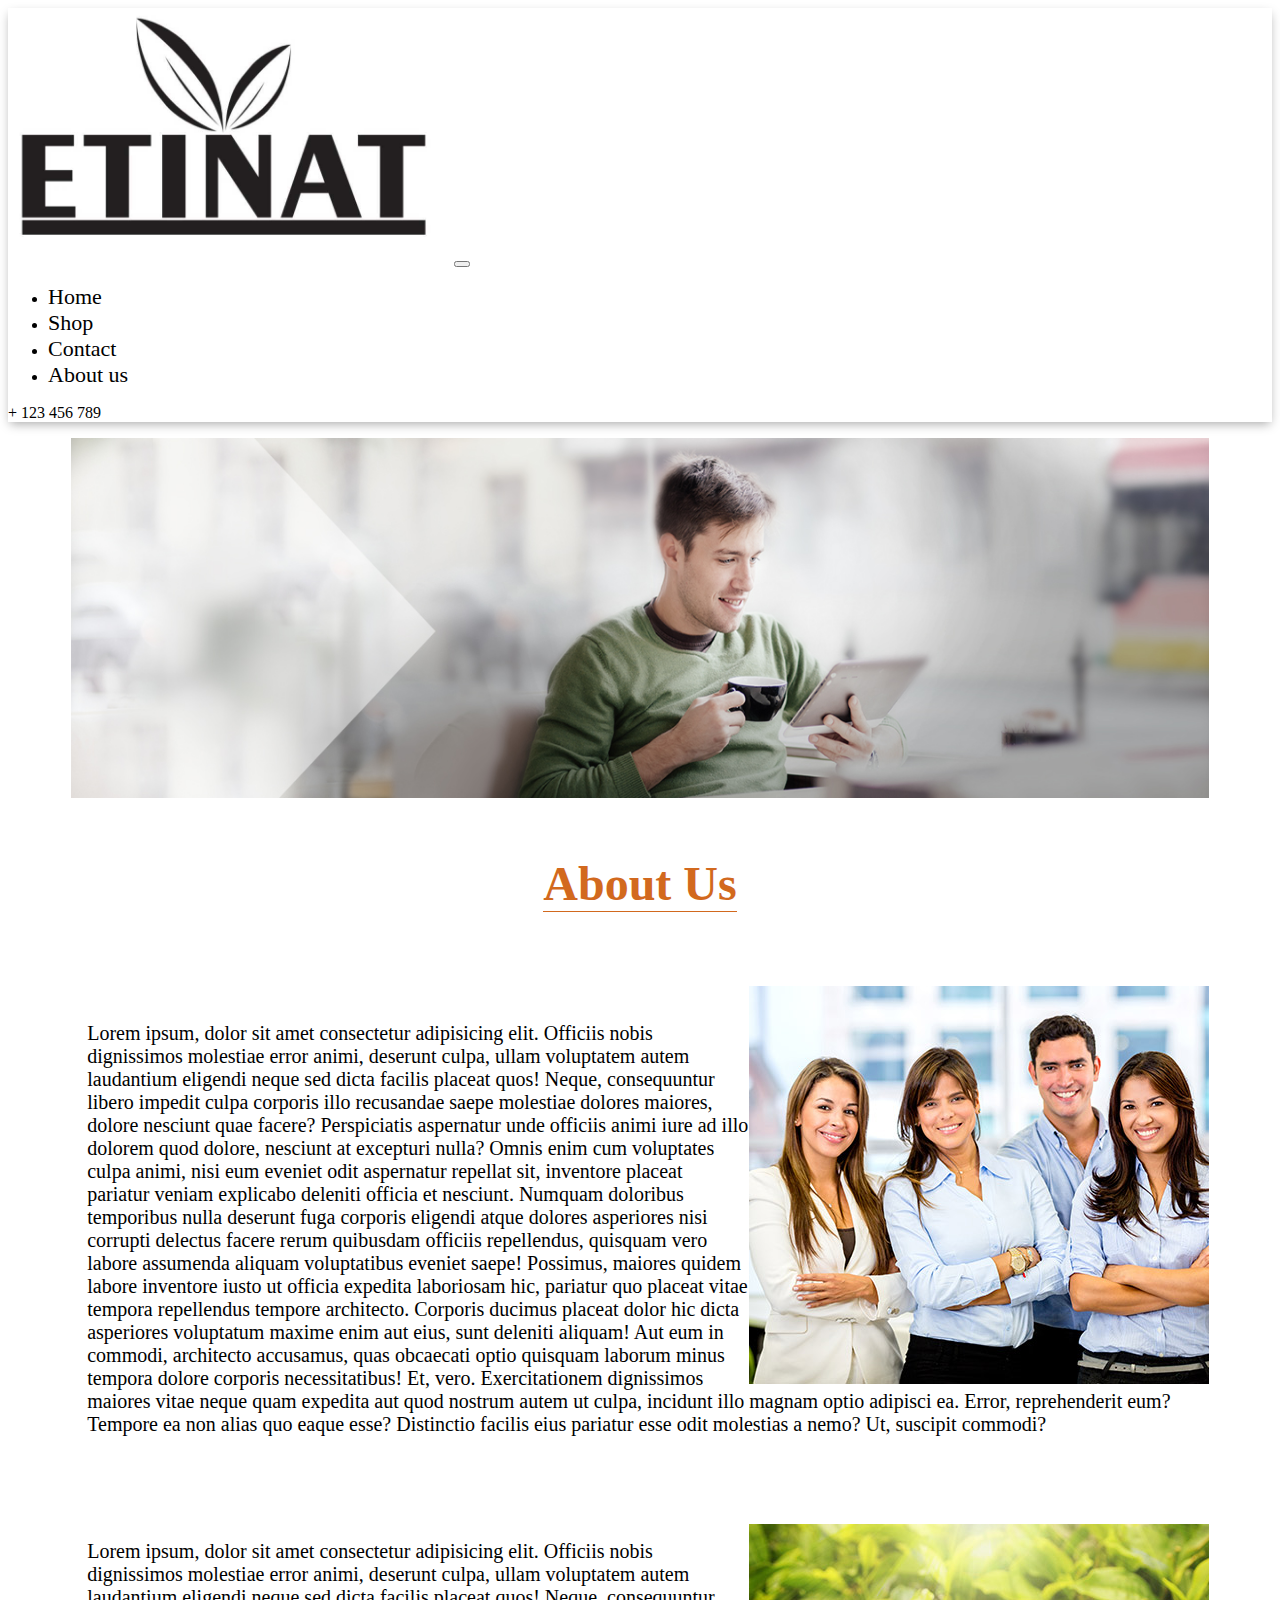
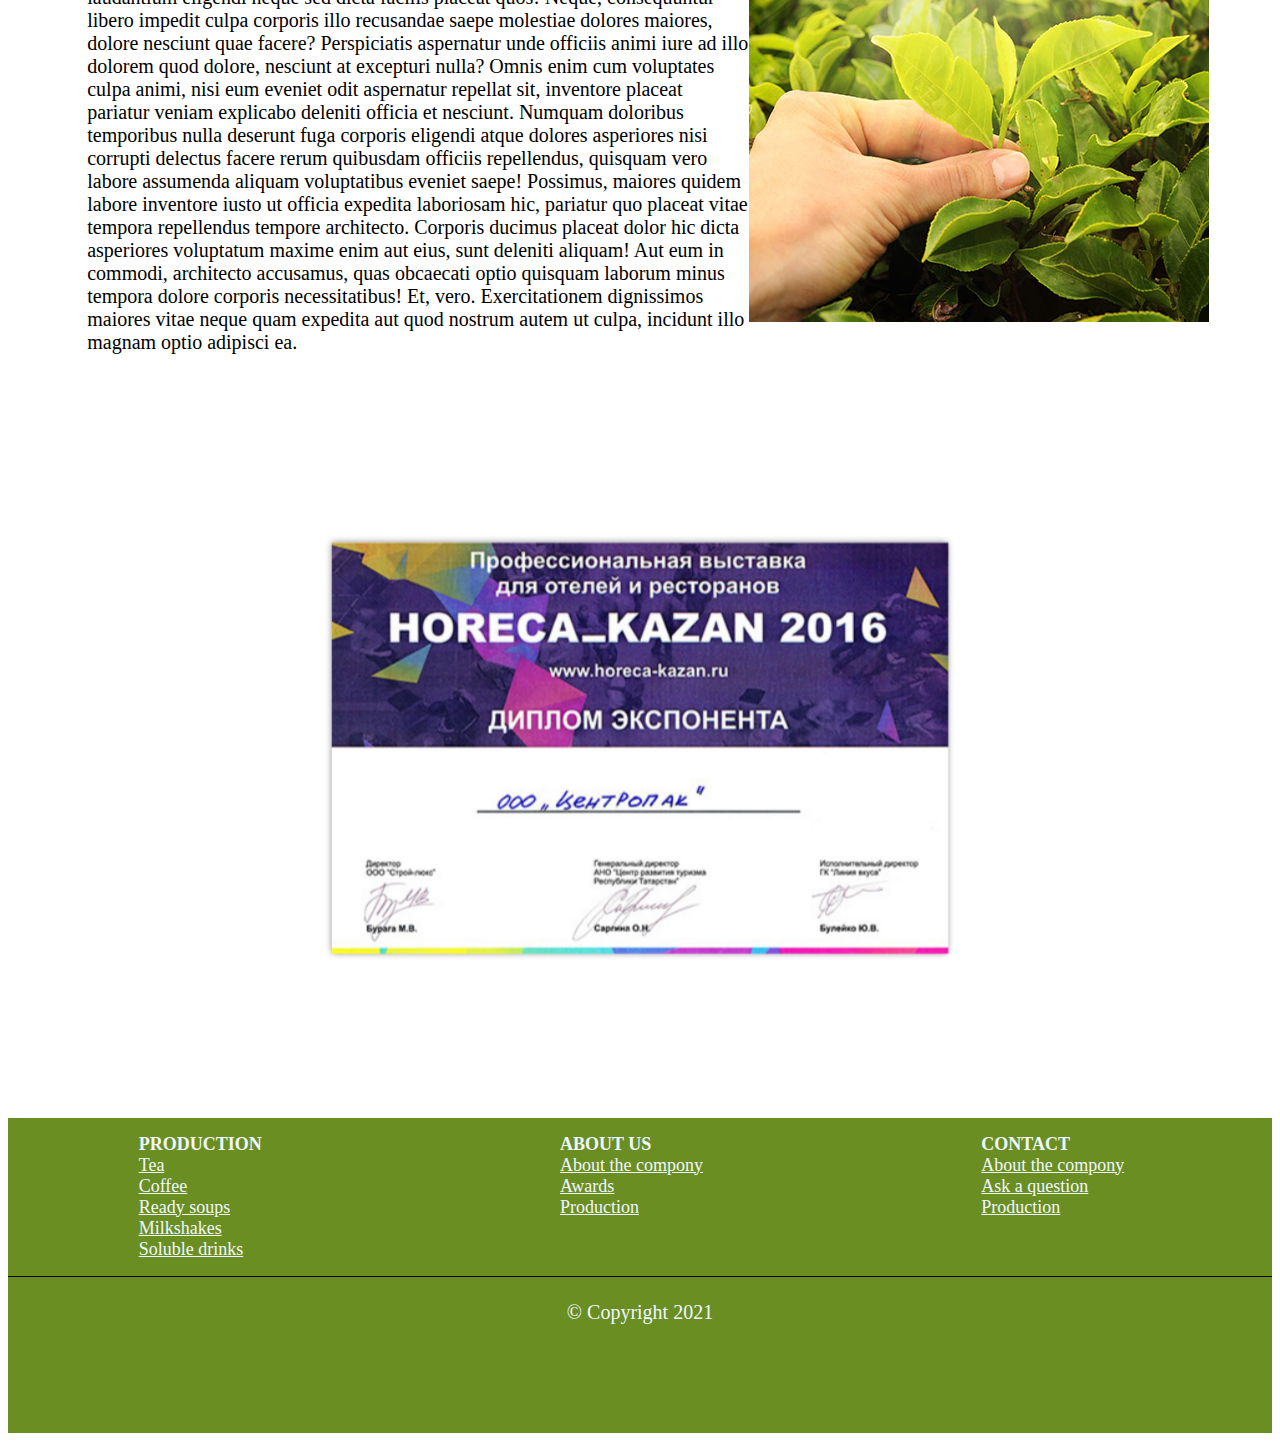
<file: about.html>
<!DOCTYPE html>
<html lang="en">

<head>
  <meta charset="UTF-8">
  <meta name="viewport" content="width=device-width, initial-scale=1.0">
  <meta http-equiv="X-UA-Compatible" content="ie=edge">
  <link rel="stylesheet" href="https://cdn.jsdelivr.net/npm/bootstrap@4.6.0/dist/css/bootstrap.min.css" integrity="sha384-B0vP5xmATw1+K9KRQjQERJvTumQW0nPEzvF6L/Z6nronJ3oUOFUFpCjEUQouq2+l" crossorigin="anonymous">

  <link rel="stylesheet" href="css/style.css">

  <title>About Us</title>
  <style>
    
@media screen and (max-width: 768px) {
  .about-content-innerbox>img{
    padding: 0;
    float: none;
   width: 100%;
   height: 100%;
    margin: 0 auto;
  }
  
}
  </style>
</head>

<body>

  <header>
    <!-- navbar hissesi -->
    <nav style="box-shadow: 0 4px 10px -2px rgb(170, 170, 170);" class="navbar navbar-expand-lg px-4">
      <a style="width: 35%; height: auto;" class="navbar-brand" href="index.html"><img style="width: 35%; height: auto;"
          src="img/logo.jpg" alt=""></a>
      <button class="navbar-toggler" type="button" data-toggle="collapse" data-target="#myNav">
        <span class="toggler-icon"><i class="fas fa-bars"></i></span>
      </button>
      <div class="collapse navbar-collapse" id="myNav">
        <ul class="navbar-nav mx-auto text-capitalize">
          <li class="nav-item active">
            <a style="color:black; text-decoration:none; font-size:22px;" class="nav-link" href="index.html">Home</a>
          </li>
          <li class="nav-item">
            <a style="color:black; text-decoration:none; font-size:22px;" class="nav-link " href="shop.html">Shop</a>
          </li>
          <li class="nav-item">
            <a style="color:black; text-decoration:none; font-size:22px;" class="nav-link" href="#">Contact</a>
          </li>
          <li class="nav-item">
            <a style="color:black; text-decoration:none; font-size:22px;" class="nav-link" href="about.html">About
              us</a>
          </li>
        </ul>
        <div class="nav-info-items d-none d-lg-flex ">
          <!-- telefon -->
          <div class="nav-info align-items-center d-flex justify-content-between mx-lg-5">
            <span class="info-icon mx-lg-3"><i class="fas fa-phone"></i></span>
            <p class="mb-0">+ 123 456 789</p>
          </div>
          <!-- telefon son -->

        </div>
      </div>
    </nav>
    <!-- navbarin sonu-->


    <!--end of  banner  -->
  </header>
  <!-- main hisse -->
  <div class="about-img" style="background-image: url(./img/01_Beta_Tea_V4.jpg);background-size: 100% 100%; height: 40vh; width: 90%;margin: 0 auto;"></div>

<div class="about-content-head" style="text-align: center;font-size: 3em;font-weight: bold; padding: 16px;color: chocolate;"><p style="border-bottom: 1px solid ;width: max-content;margin: 42px auto;">About Us</p></div>
<div class="about-content-box" style="width: 90%; margin: 0 auto;">
<div class="about-content-innerbox" style="padding: 16px 0;">
  <img src="img/hakkimizda-right.jpg" alt="" srcset="" style="float: right;">
 <p style="font-size: 1.25em;padding:  16px;"> Lorem ipsum, dolor sit amet consectetur adipisicing elit. Officiis nobis dignissimos molestiae error animi, deserunt culpa, ullam voluptatem autem laudantium eligendi neque sed dicta facilis placeat quos! Neque, consequuntur libero impedit culpa corporis illo recusandae saepe molestiae dolores maiores, dolore nesciunt quae facere? Perspiciatis aspernatur unde officiis animi iure ad illo dolorem quod dolore, nesciunt at excepturi nulla? Omnis enim cum voluptates culpa animi, nisi eum eveniet odit aspernatur repellat sit, inventore placeat pariatur veniam explicabo deleniti officia et nesciunt. Numquam doloribus temporibus nulla deserunt fuga corporis eligendi atque dolores asperiores nisi corrupti delectus facere rerum quibusdam officiis repellendus, quisquam vero labore assumenda aliquam voluptatibus eveniet saepe! Possimus, maiores quidem labore inventore iusto ut officia expedita laboriosam hic, pariatur quo placeat vitae tempora repellendus tempore architecto. Corporis ducimus placeat dolor hic dicta asperiores voluptatum maxime enim aut eius, sunt deleniti aliquam! Aut eum in commodi, architecto accusamus, quas obcaecati optio quisquam laborum minus tempora dolore corporis necessitatibus! Et, vero. Exercitationem dignissimos maiores vitae neque quam expedita aut quod nostrum autem ut culpa, incidunt illo magnam optio adipisci ea. Error, reprehenderit eum? Tempore ea non alias quo eaque esse? Distinctio facilis eius pariatur esse odit molestias a nemo? Ut, suscipit commodi?</p></div>

<div class="about-content-innerbox" style="margin: 36px 0;">
  <img src="img/hakkimizda-left.jpg"  alt="" srcset="" style="float: right;">
  <p style="font-size: 1.25em;padding: 16px;">Lorem ipsum, dolor sit amet consectetur adipisicing elit. Officiis nobis dignissimos molestiae error animi, deserunt culpa, ullam voluptatem autem laudantium eligendi neque sed dicta facilis placeat quos! Neque, consequuntur libero impedit culpa corporis illo recusandae saepe molestiae dolores maiores, dolore nesciunt quae facere? Perspiciatis aspernatur unde officiis animi iure ad illo dolorem quod dolore, nesciunt at excepturi nulla? Omnis enim cum voluptates culpa animi, nisi eum eveniet odit aspernatur repellat sit, inventore placeat pariatur veniam explicabo deleniti officia et nesciunt. Numquam doloribus temporibus nulla deserunt fuga corporis eligendi atque dolores asperiores nisi corrupti delectus facere rerum quibusdam officiis repellendus, quisquam vero labore assumenda aliquam voluptatibus eveniet saepe! Possimus, maiores quidem labore inventore iusto ut officia expedita laboriosam hic, pariatur quo placeat vitae tempora repellendus tempore architecto. Corporis ducimus placeat dolor hic dicta asperiores voluptatum maxime enim aut eius, sunt deleniti aliquam! Aut eum in commodi, architecto accusamus, quas obcaecati optio quisquam laborum minus tempora dolore corporis necessitatibus! Et, vero. Exercitationem dignissimos maiores vitae neque quam expedita aut quod nostrum autem ut culpa, incidunt illo magnam optio adipisci ea.</p></div>

</div>
  <!-- main hisse sonu -->
  
 
<div>

  <div class="con" style="margin-bottom: 220px;">
    <div class="slides">
      <img src="./images/5stblock.jpg">
      <img src="./images/5stblock2.jpg">
      <img src="./images/5stblock3.jpg">
      <img style="width: 450px; height: 300px;" src="./images/5stblock4.jpg">
    
    </div>
  </div>

</div>
  <!-- header -->
  <!-- about us -->
  <!-- <section class="about py-5" id="about" style="border-top: 1px solid rgb(175, 175, 175);">
    <div class="container">

      <div class="row">
        <div class="col-10 mx-auto col-md-6 my-5">
          <h1 class="text-capitalize">about <strong class="banner-title ">us</strong></h1>
          <p class="my-4 text-muted w-75">Lorem ipsum dolor sit amet consectetur adipisicing elit. Velit, aliquam voluptas
            beatae vitae expedita consectetur nesciunt quia deserunt asperiores facere fuga dicta fugiat corrupti et omnis
            porro at dolorum! Ad!</p>
          <a href="about.html" class="btn btn-outline-secondary btn-black text-uppercase ">MORE</a>

        </div>
        <div class="col-10 mx-auto col-md-6 align-self-center my-5">
          <div class="about-img__container">
            <img src="img/medium.jpg" class="img-fluid" alt="">
          </div>
        </div>
      </div>
    </div>
  </section> -->

  <!-- end of about us -->


 

    <!--footer -->
<footer>
  <div class="footer-box">
    <div class="footerbox">
      <div style="margin-left:0%; margin-top: 0%; color: aliceblue; font-size: 18px;">
     <strong>PRODUCTION</strong> <br>
     <a style=" color: aliceblue; font-size: 18px;" href=""> Tea</a> <br>
    <a style=" color: aliceblue; font-size: 18px;" href=""> Coffee</a> <br>
    <a style=" color: aliceblue; font-size: 18px;" href=""> Ready soups</a> <br>
      <a style=" color: aliceblue; font-size: 18px;" href=""> Milkshakes </a><br>
      <a style=" color: aliceblue; font-size: 18px;" href=""> Soluble drinks </a><br>
    </div>
    </div>
    <div class="footerbox">
      <div style="margin-left:0%; margin-top: 0%;  color: aliceblue; font-size: 18px;">
      <strong>ABOUT US</strong> <br>
      <a style=" color: aliceblue; font-size: 18px;" href=""> About the compony</a> <br>
      <a style=" color: aliceblue; font-size: 18px;" href=""> Awards</a> <br>
      <a style=" color: aliceblue; font-size: 18px;" href=""> Production</a> <br>
    </div>
    </div>
    <div class="footerbox">
      <div style="margin-left:0%; margin-top: 0%;  color: aliceblue; font-size: 18px;">
      <strong>CONTACT</strong> <br>
      <a style=" color: aliceblue; font-size: 18px;" href=""> About the compony</a> <br>
      <a style=" color: aliceblue; font-size: 18px;" href=""> Ask a question</a> <br>
      <a style=" color: aliceblue; font-size: 18px;" href=""> Production</a> <br>
    </div>
    </div>
  </div>

  <div style="border-top: 1px solid black; " class="footer-tail">
    <div style=" color: aliceblue; font-size: 20px;">
    <p style="margin: 0%;">© Copyright 2021</p>
    </div>
  </div>
</footer>


  <!-- jquery -->
  <script src="https://ajax.googleapis.com/ajax/libs/jquery/3.6.0/jquery.min.js"></script>
 
  <!-- bootstrap js -->
  <script src="https://code.jquery.com/jquery-3.5.1.slim.min.js" integrity="sha384-DfXdz2htPH0lsSSs5nCTpuj/zy4C+OGpamoFVy38MVBnE+IbbVYUew+OrCXaRkfj" crossorigin="anonymous"></script>
  <script src="https://cdn.jsdelivr.net/npm/bootstrap@4.6.0/dist/js/bootstrap.bundle.min.js" integrity="sha384-Piv4xVNRyMGpqkS2by6br4gNJ7DXjqk09RmUpJ8jgGtD7zP9yug3goQfGII0yAns" crossorigin="anonymous"></script>
  
  
</body>

</html>
</file>
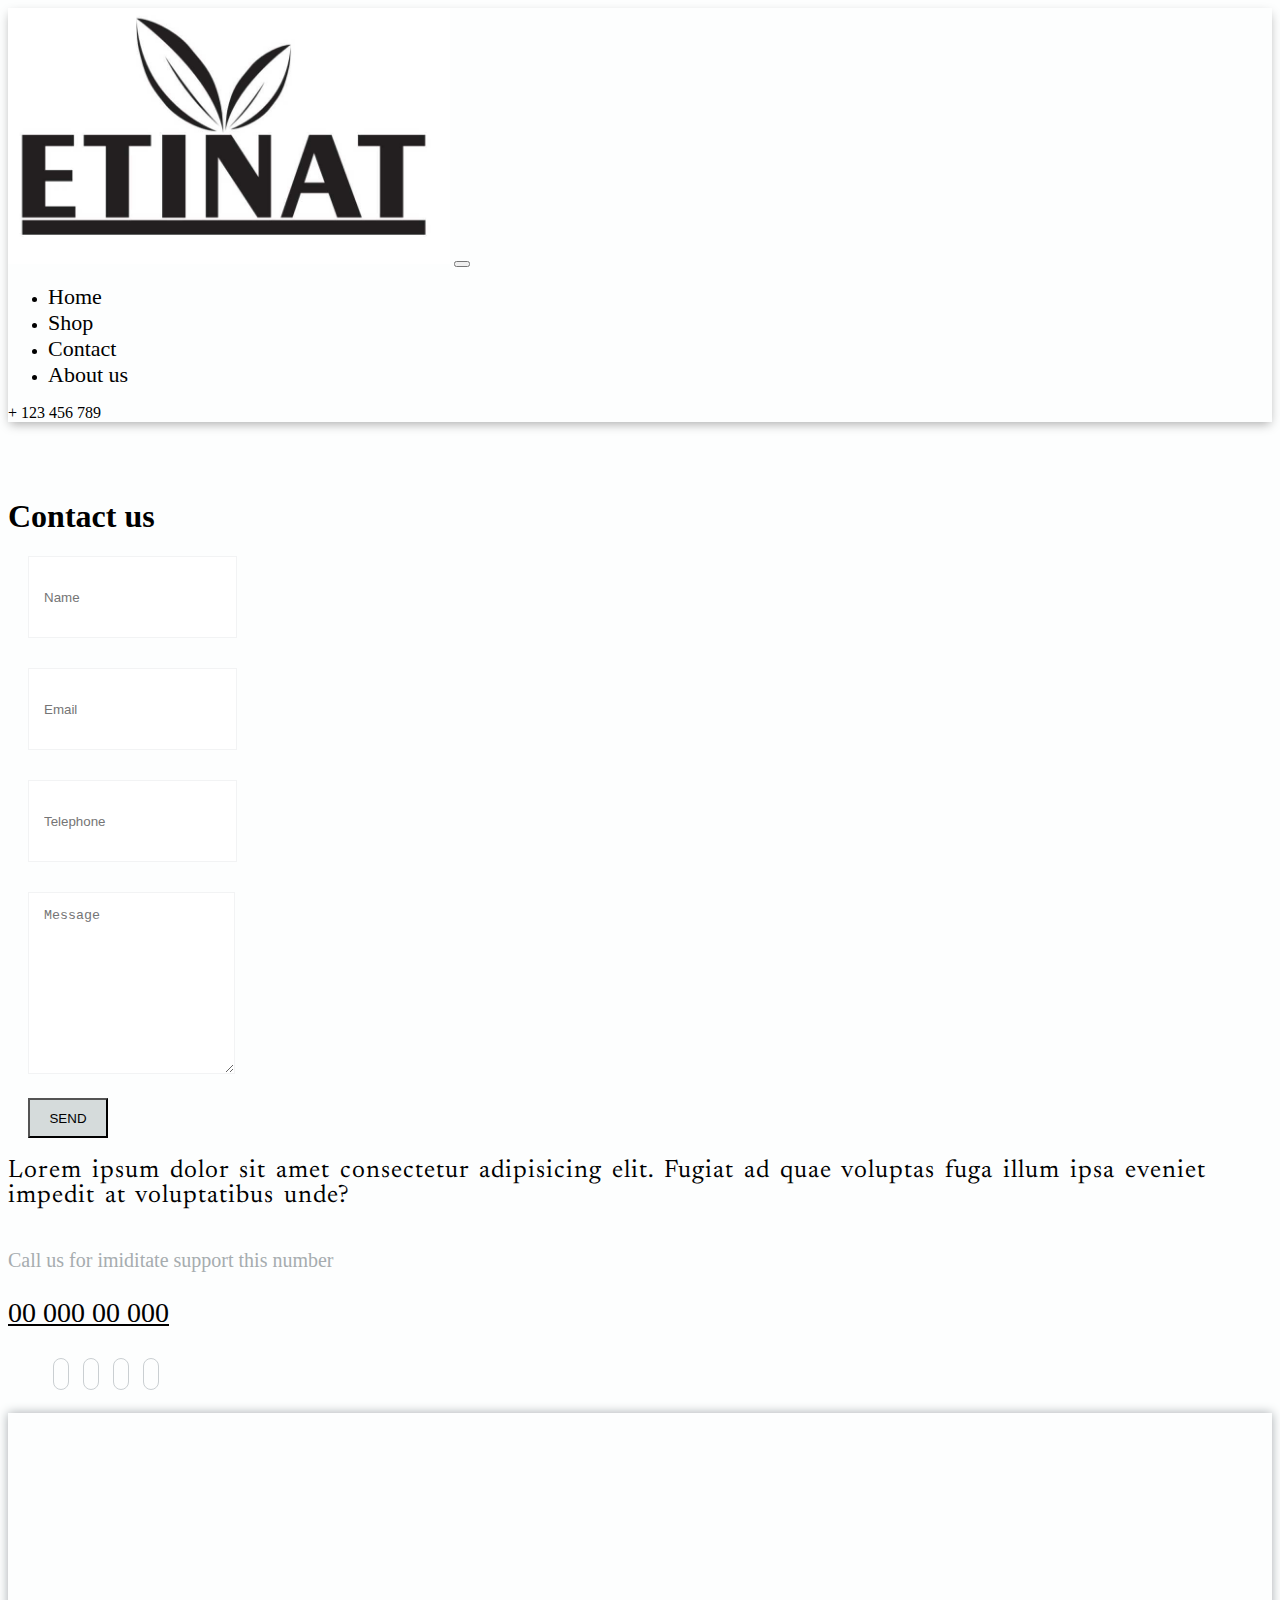
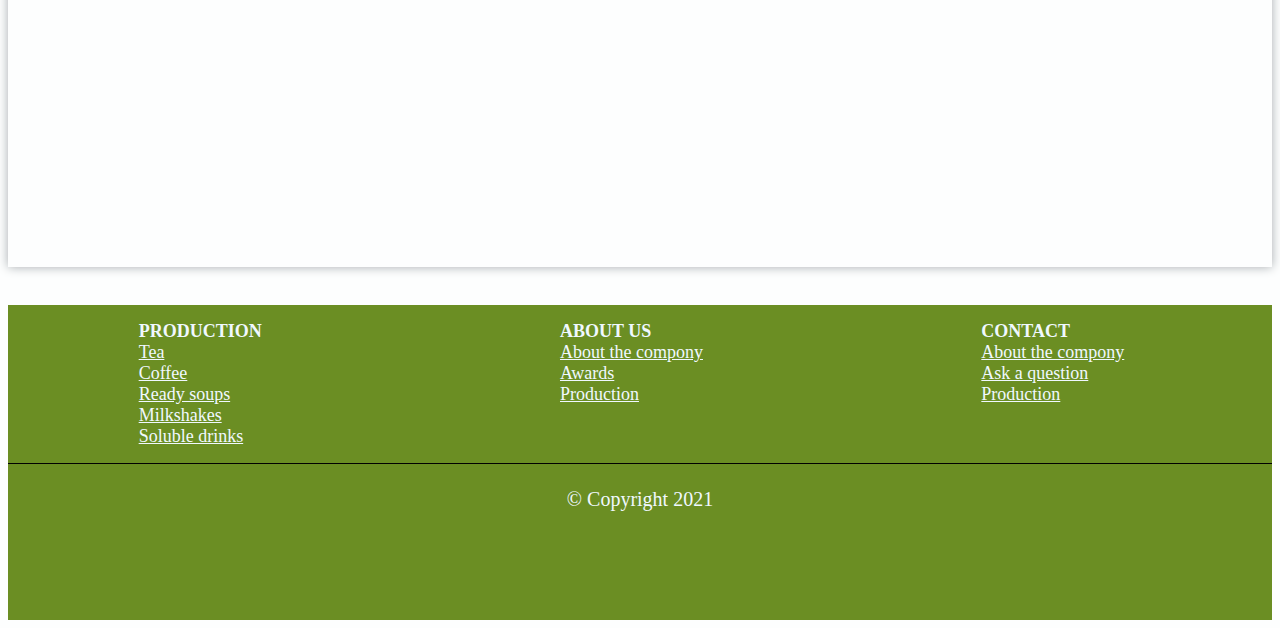
<file: contact.html>
<!DOCTYPE html>
<html lang="en">

<head>
  <meta charset="UTF-8">
  <meta http-equiv="X-UA-Compatible" content="IE=edge">
  <meta name="viewport" content="width=device-width, initial-scale=1.0">
  <title>Contact</title>

  <link rel="stylesheet" href="https://cdn.jsdelivr.net/npm/bootstrap@4.6.0/dist/css/bootstrap.min.css"
    integrity="sha384-B0vP5xmATw1+K9KRQjQERJvTumQW0nPEzvF6L/Z6nronJ3oUOFUFpCjEUQouq2+l" crossorigin="anonymous">
  <link rel="stylesheet" href="https://use.fontawesome.com/releases/v5.15.3/css/all.css"
    integrity="sha384-SZXxX4whJ79/gErwcOYf+zWLeJdY/qpuqC4cAa9rOGUstPomtqpuNWT9wdPEn2fk" crossorigin="anonymous">
  <link rel="preconnect" href="https://fonts.gstatic.com">
  <link href="https://fonts.googleapis.com/css2?family=Newsreader:ital,wght@0,300;0,400;1,300&display=swap"
    rel="stylesheet">
  <link rel="stylesheet" href="css/style.css">
  <link rel="stylesheet" href="./css/contactpage.css">
</head>

<body>

  <header>
    <!-- navbar hissesi -->
    <nav style="box-shadow: 0 4px 10px -2px rgb(170, 170, 170);" class="navbar navbar-expand-lg px-4">
      <a style="width: 35%; height: auto;" class="navbar-brand" href="index.html"><img style="width: 35%; height: auto;"
          src="img/logo.jpg" alt=""></a>
      <button class="navbar-toggler" type="button" data-toggle="collapse" data-target="#myNav">
        <span class="toggler-icon"><i class="fas fa-bars"></i></span>
      </button>
      <div class="collapse navbar-collapse" id="myNav">
        <ul class="navbar-nav mx-auto text-capitalize">
          <li class="nav-item active">
            <a style="color:black; text-decoration:none; font-size:22px;" class="nav-link" href="index.html">Home</a>
          </li>
          <li class="nav-item">
            <a style="color:black; text-decoration:none; font-size:22px;" class="nav-link " href="shop.html">Shop</a>
          </li>
          <li class="nav-item">
            <a style="color:black; text-decoration:none; font-size:22px;" class="nav-link" href="#">Contact</a>
          </li>
          <li class="nav-item">
            <a style="color:black; text-decoration:none; font-size:22px;" class="nav-link" href="about.html">About
              us</a>
          </li>
        </ul>
        <div class="nav-info-items d-none d-lg-flex ">
          <!-- telefon -->
          <div class="nav-info align-items-center d-flex justify-content-between mx-lg-5">
            <span class="info-icon mx-lg-3"><i class="fas fa-phone"></i></span>
            <p class="mb-0">+ 123 456 789</p>
          </div>
          <!-- telefon son -->

        </div>
      </div>
    </nav>
    <!-- navbarin sonu-->


    <!--end of  banner  -->
  </header>

  <div style="margin-top: 6%;" class="contact-us">
    <div class="container">
      <h1>Contact us</h1>
      <div class="row">

        <div class="col-lg-7 col-md-6 col-xs-12">
          <div class="contact-us-form">
            <form class="form-style">
              <div class="row">
                <div class="col-sm-6 name"> <input id="name" type="text" class="form-control" placeholder="Name"></div>
                <div class="col-sm-6 email"><input id="email" type="email" class="form-control" placeholder="Email">
                </div>
              </div>
              <div class="phone"> <input id="phone" type="number" class="form-control" placeholder="Telephone"></div>
              <div class="form-group"> <textarea id="text" class="form-control" placeholder="Message"></textarea></div>
              <div><button id="send" type="submit" class="btn">SEND</button>
              </div>
            </form>
          </div>
        </div>
        <div class="col-lg-5 col-md-6 col-xs-12">
          <div class="contact-address">

            <div class="row">
              <div class="col-xs-12">
                <h2>Lorem ipsum dolor sit amet consectetur adipisicing elit. Fugiat ad quae voluptas fuga illum ipsa
                  eveniet impedit at voluptatibus unde?</h2>
              </div>
            </div>

            <div class="row">
              <div class="col-xs-12">
                <p>Call us for imiditate support this number</p>
              </div>
            </div>

            <div class="row">
              <div class="col-xs-12">
                <a href="#" class="tran3s">00 000 00 000</a>
              </div>
            </div>

            <div class="row">
              <div class="col-xs-12">
                <ul>
                  <li><a href=""><i class="fab fa-facebook"></i></a></li>
                  <li><a href=""><i class="fab fa-instagram"></i></a></li>
                  <li><a href=""><i class="fab fa-twitter"></i></a></li>
                  <li><a href=""><i class="fab fa-linkedin"></i></a></li>
                </ul>
              </div>
            </div>

          </div>



        </div>

        <div class="row">
          <div class="col-xs-12">
            <div style="margin-bottom: 3%;" class="map-canvas">
              <iframe
                src="https://www.google.com/maps/embed?pb=!1m18!1m12!1m3!1d2810.324363572394!2d39.673409215549334!3d45.221005879098804!2m3!1f0!2f0!3f0!3m2!1i1024!2i768!4f13.1!3m3!1m2!1s0x40f080a54bb6102b%3A0x6555327788a656e0!2sRusskiy%20Stakan!5e0!3m2!1str!2s!4v1620814415855!5m2!1str!2s"
                width="1140" height="450" allowfullscreen="allow" loading="lazy" style="border: none; "></iframe>
            </div>
          </div>
        </div>





      </div>


    </div>
  </div>


  <!--footer -->
  <footer>
    <div class="footer-box">
      <div class="footerbox">
        <div style="margin-left:0%; margin-top: 0%; color: aliceblue; font-size: 18px;">
          <strong>PRODUCTION</strong> <br>
          <a style=" color: aliceblue; font-size: 18px;" href=""> Tea</a> <br>
          <a style=" color: aliceblue; font-size: 18px;" href=""> Coffee</a> <br>
          <a style=" color: aliceblue; font-size: 18px;" href=""> Ready soups</a> <br>
          <a style=" color: aliceblue; font-size: 18px;" href=""> Milkshakes </a><br>
          <a style=" color: aliceblue; font-size: 18px;" href=""> Soluble drinks </a><br>
        </div>
      </div>
      <div class="footerbox">
        <div style="margin-left:0%; margin-top: 0%;  color: aliceblue; font-size: 18px;">
          <strong>ABOUT US</strong> <br>
          <a style=" color: aliceblue; font-size: 18px;" href=""> About the compony</a> <br>
          <a style=" color: aliceblue; font-size: 18px;" href=""> Awards</a> <br>
          <a style=" color: aliceblue; font-size: 18px;" href=""> Production</a> <br>
        </div>
      </div>
      <div class="footerbox">
        <div style="margin-left:0%; margin-top: 0%;  color: aliceblue; font-size: 18px;">
          <strong>CONTACT</strong> <br>
          <a style=" color: aliceblue; font-size: 18px;" href=""> About the compony</a> <br>
          <a style=" color: aliceblue; font-size: 18px;" href=""> Ask a question</a> <br>
          <a style=" color: aliceblue; font-size: 18px;" href=""> Production</a> <br>
        </div>
      </div>
    </div>

    <div style="border-top: 1px solid black; " class="footer-tail">
      <div style=" color: aliceblue; font-size: 20px;">
        <p style="margin: 0%;">© Copyright 2021</p>
      </div>
    </div>
  </footer>

  <script src="https://code.jquery.com/jquery-3.5.1.slim.min.js"
    integrity="sha384-DfXdz2htPH0lsSSs5nCTpuj/zy4C+OGpamoFVy38MVBnE+IbbVYUew+OrCXaRkfj"
    crossorigin="anonymous"></script>
  <script src="https://cdn.jsdelivr.net/npm/bootstrap@4.6.0/dist/js/bootstrap.bundle.min.js"
    integrity="sha384-Piv4xVNRyMGpqkS2by6br4gNJ7DXjqk09RmUpJ8jgGtD7zP9yug3goQfGII0yAns"
    crossorigin="anonymous"></script>
</body>

</html>
</file>
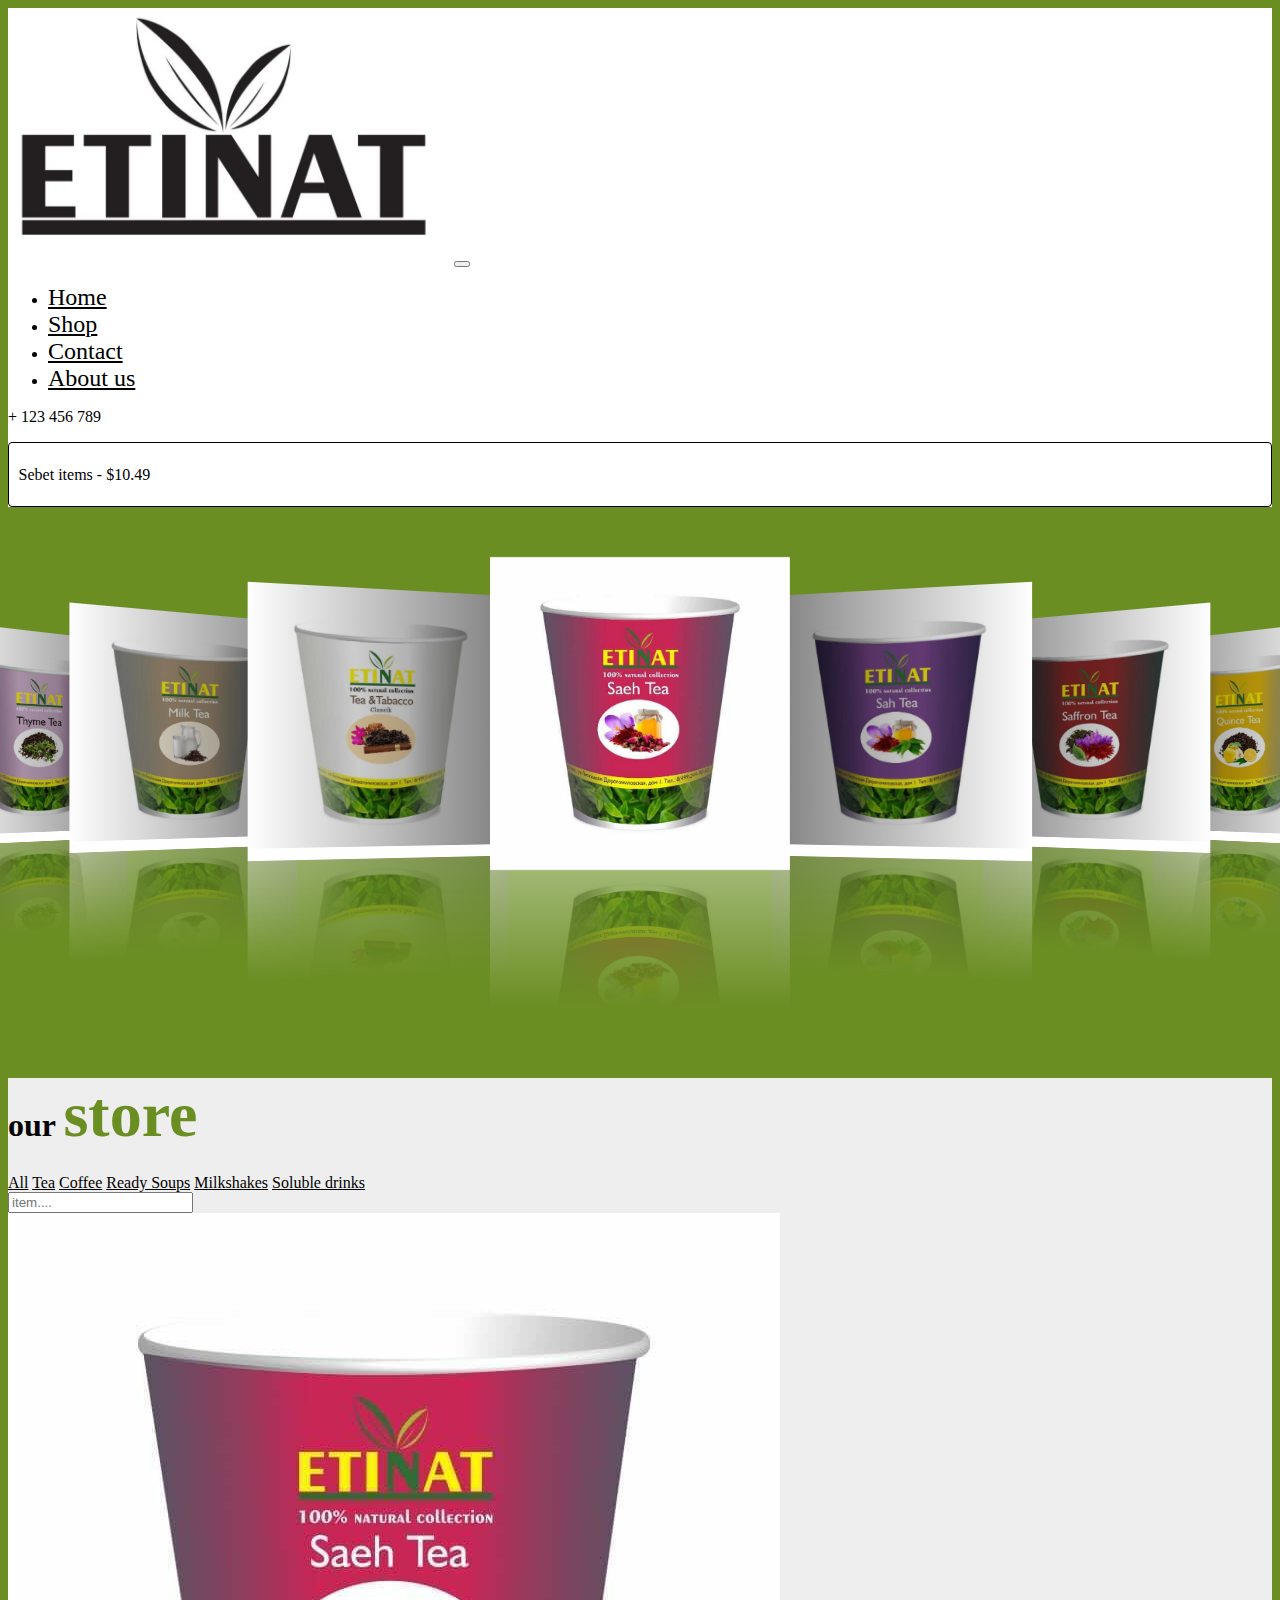
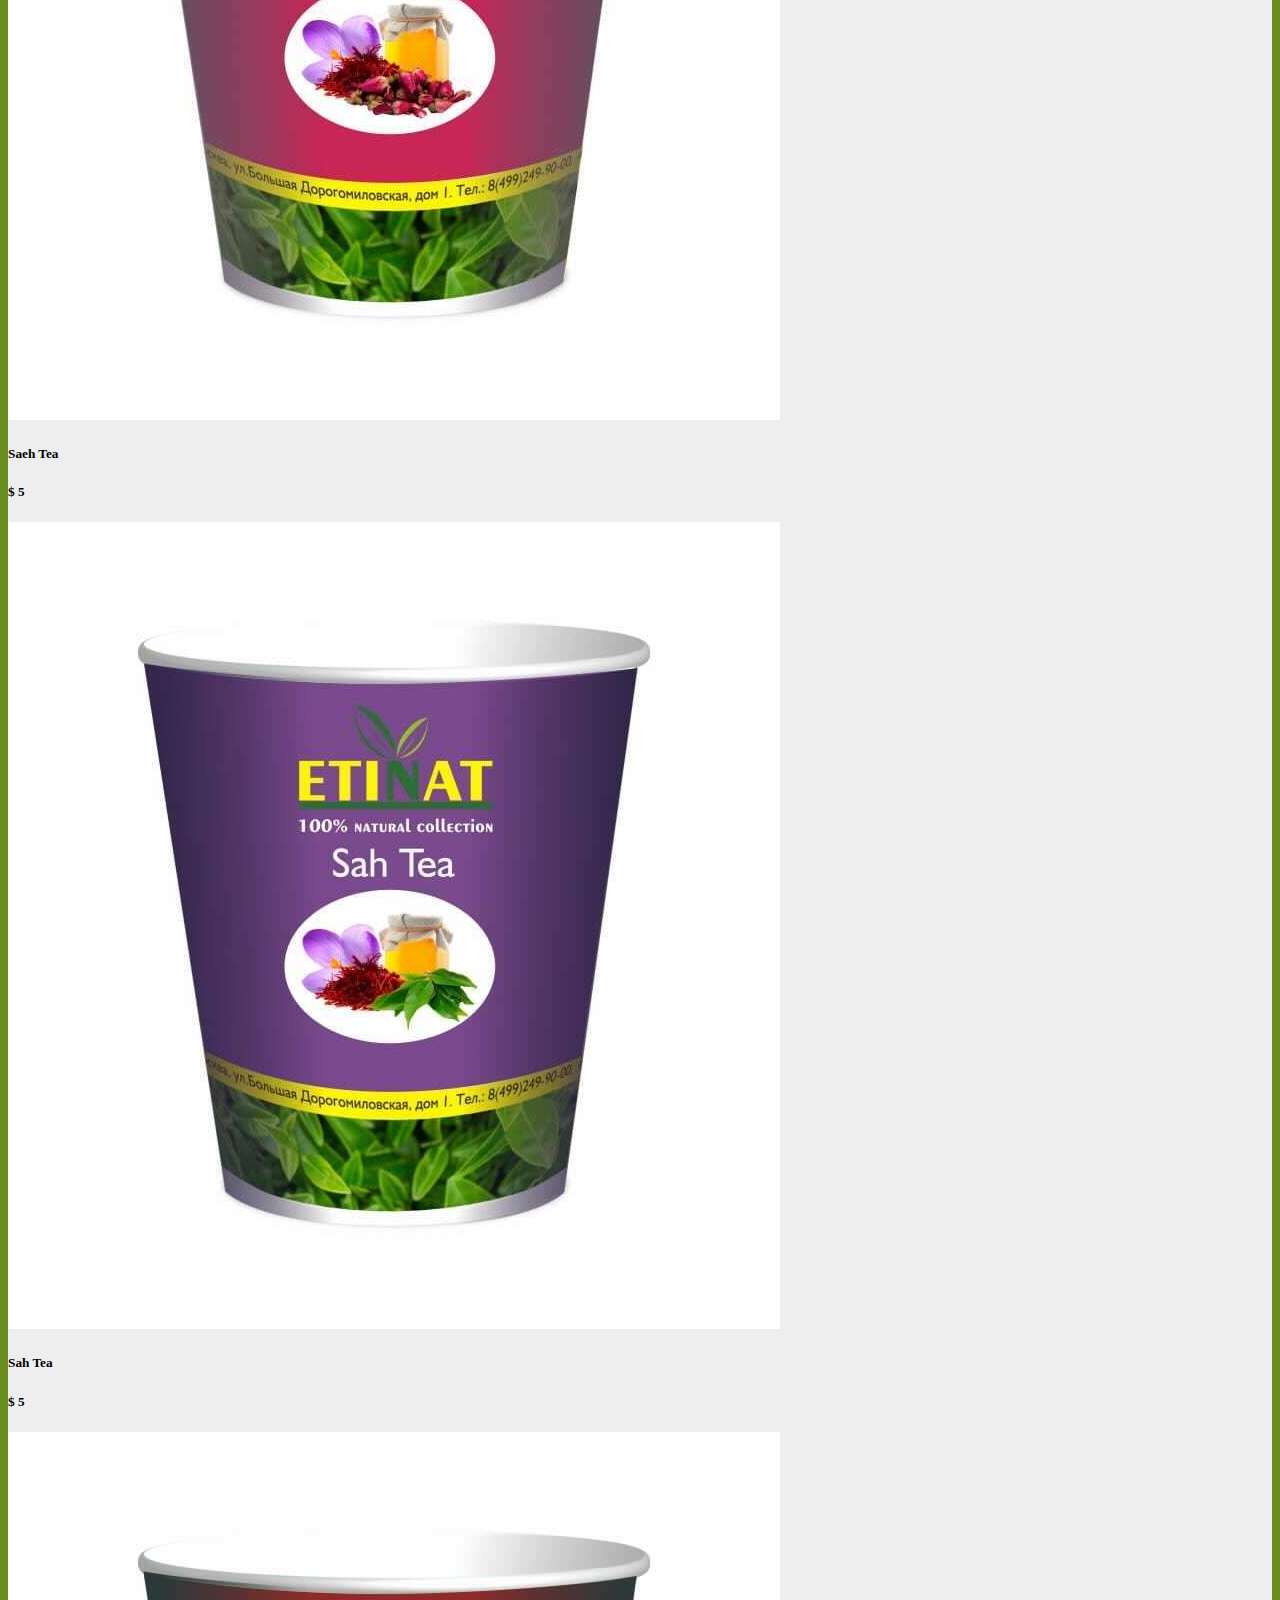
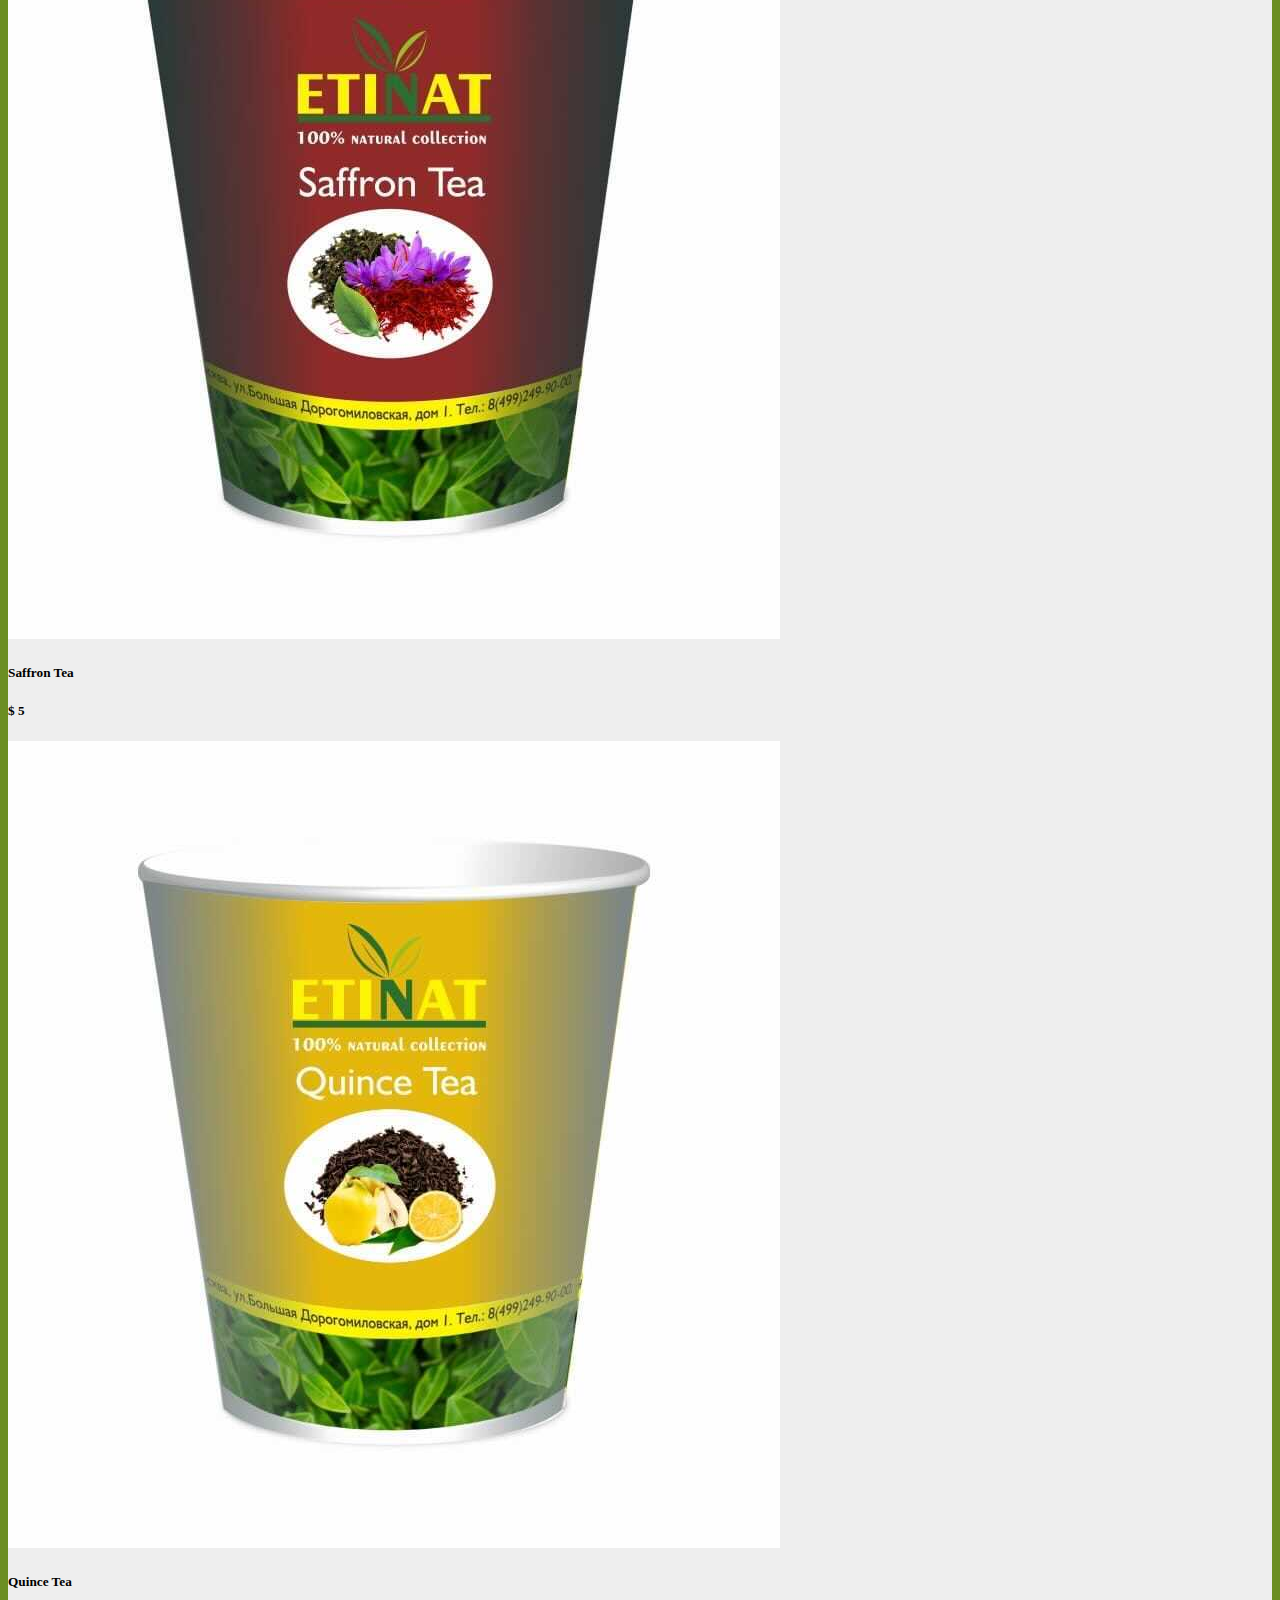
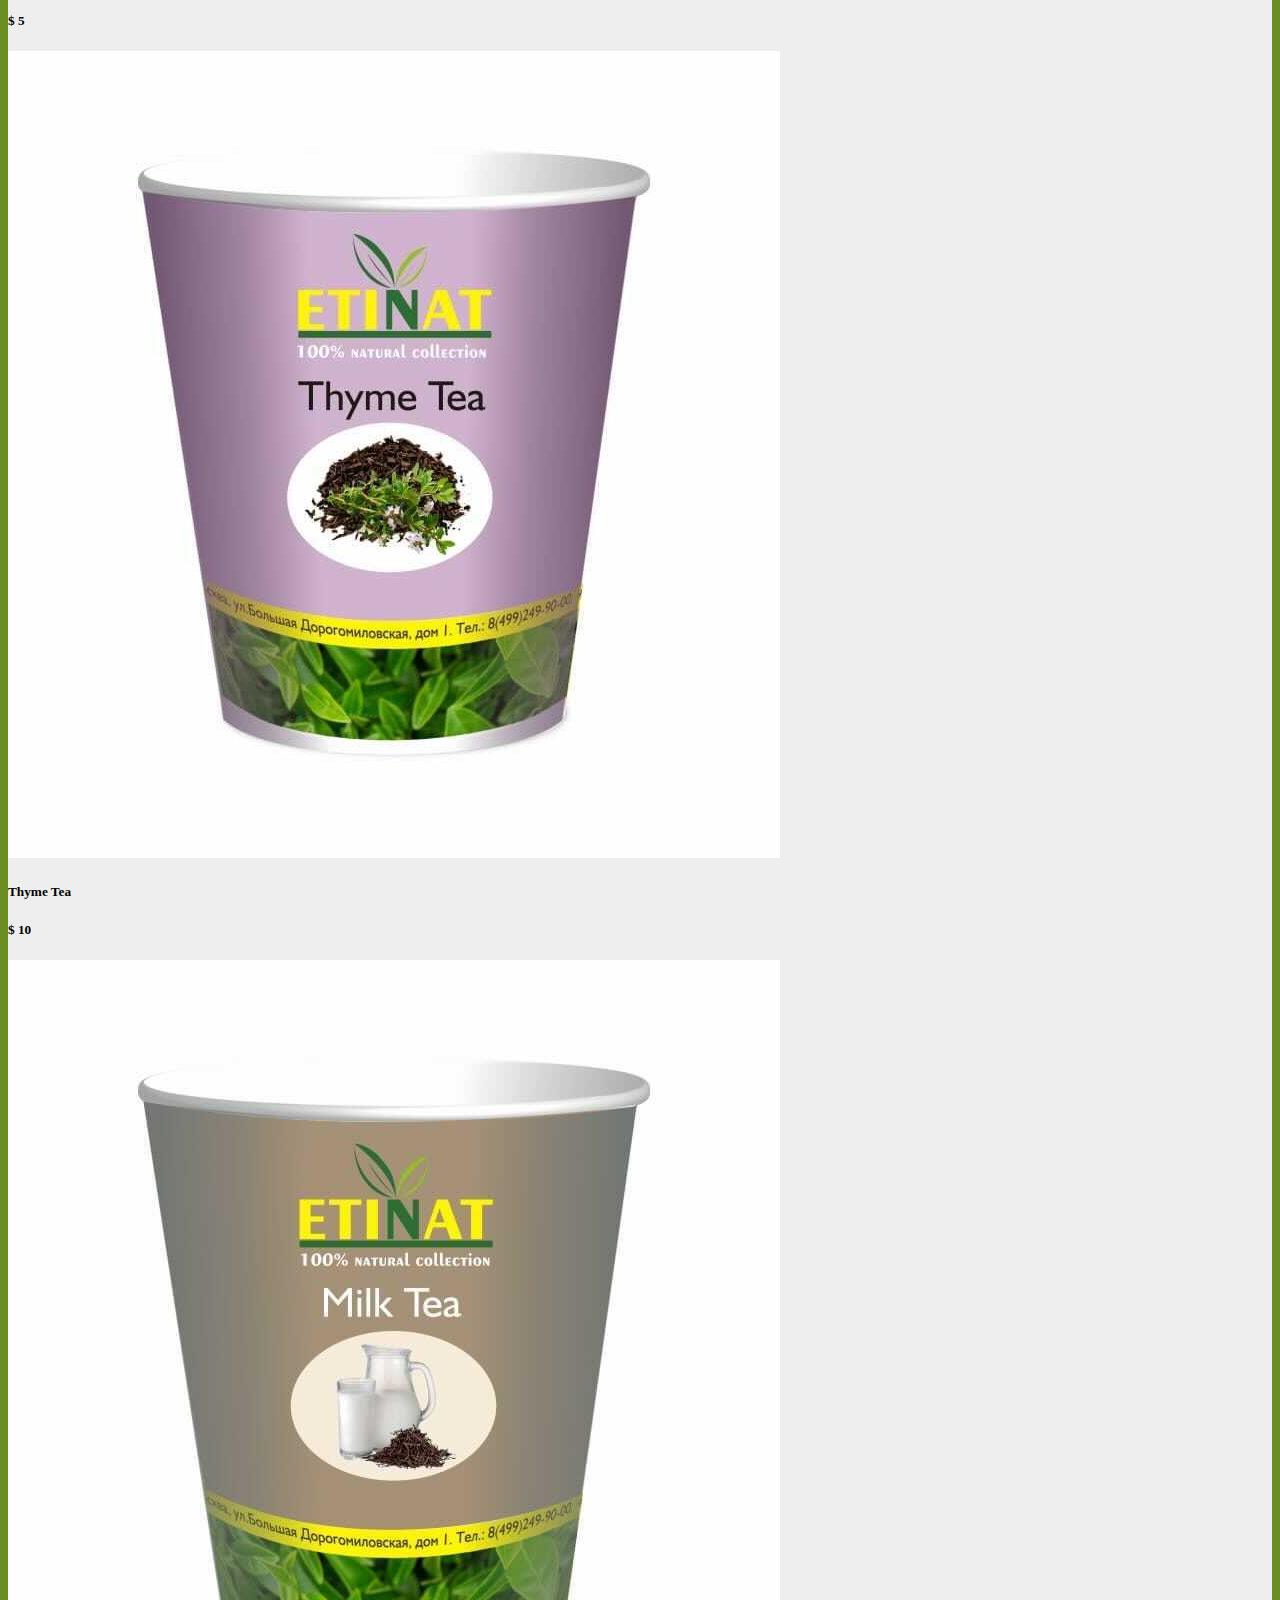
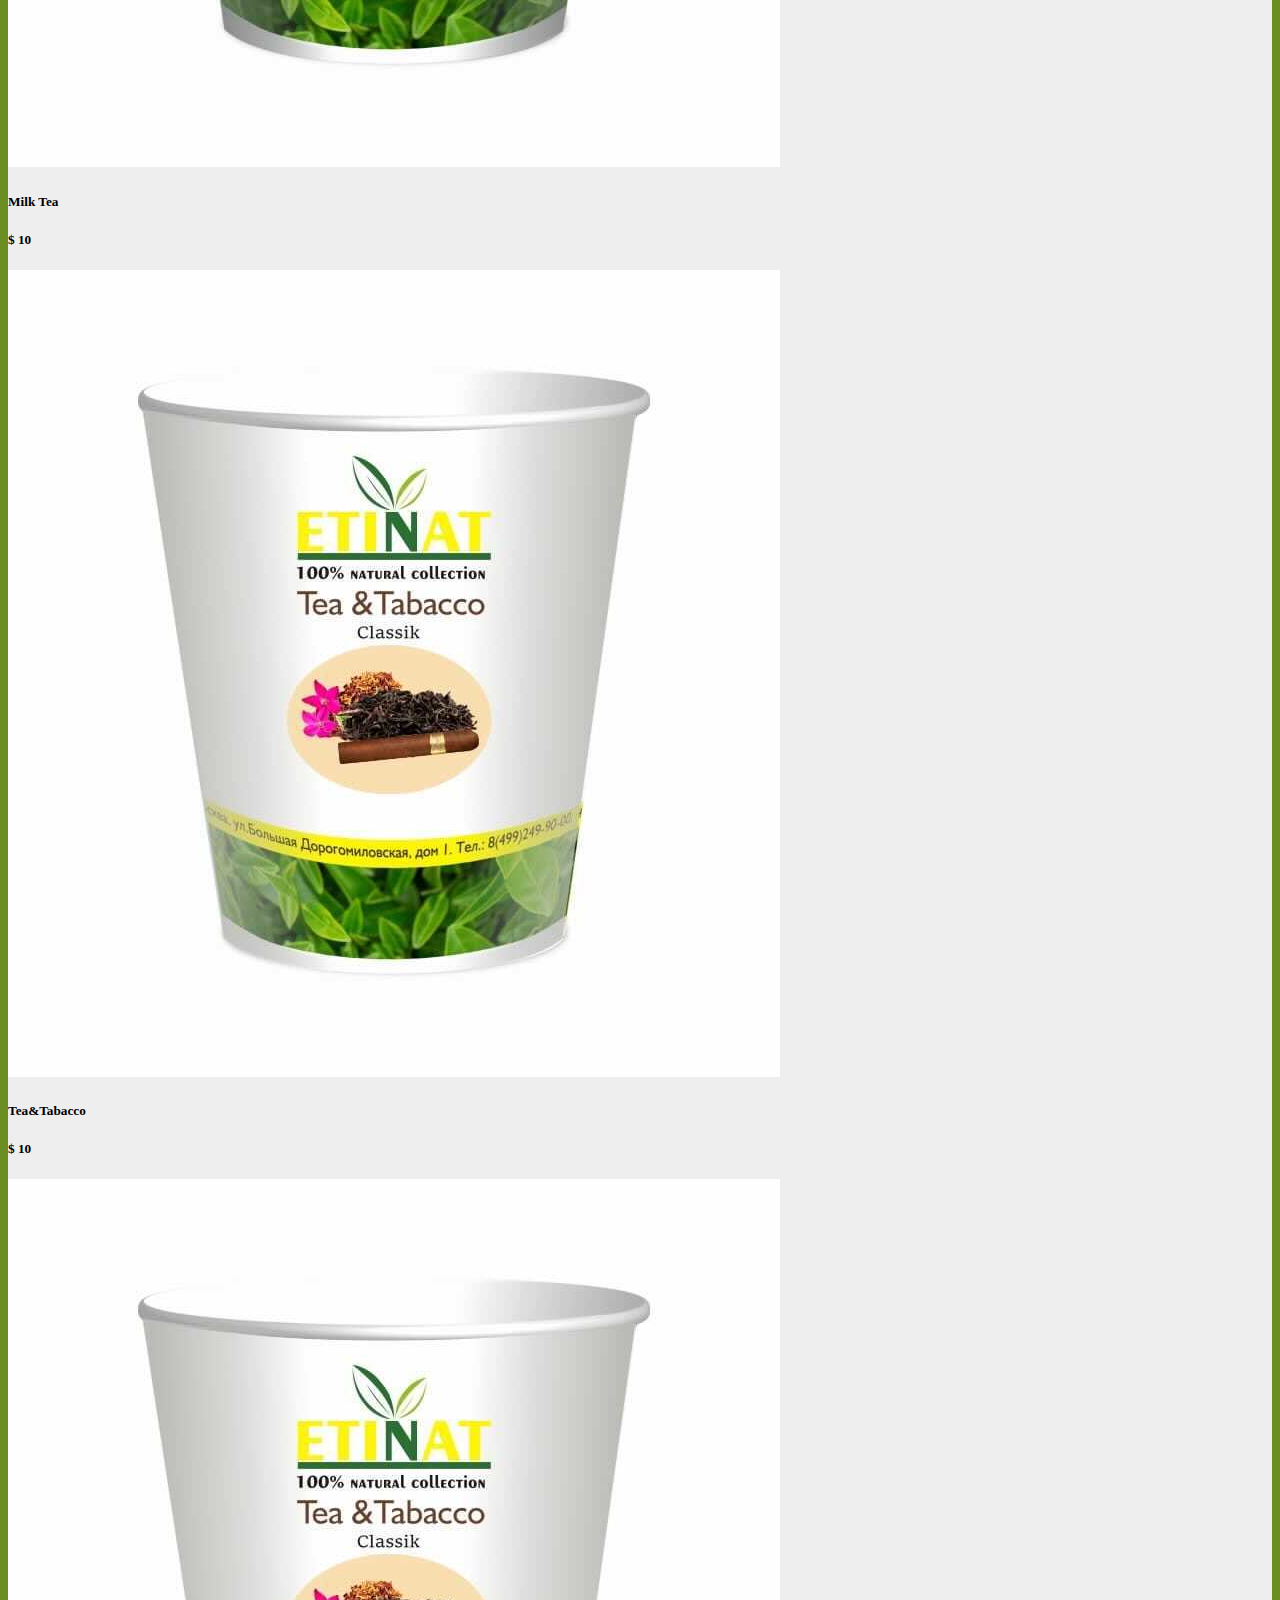
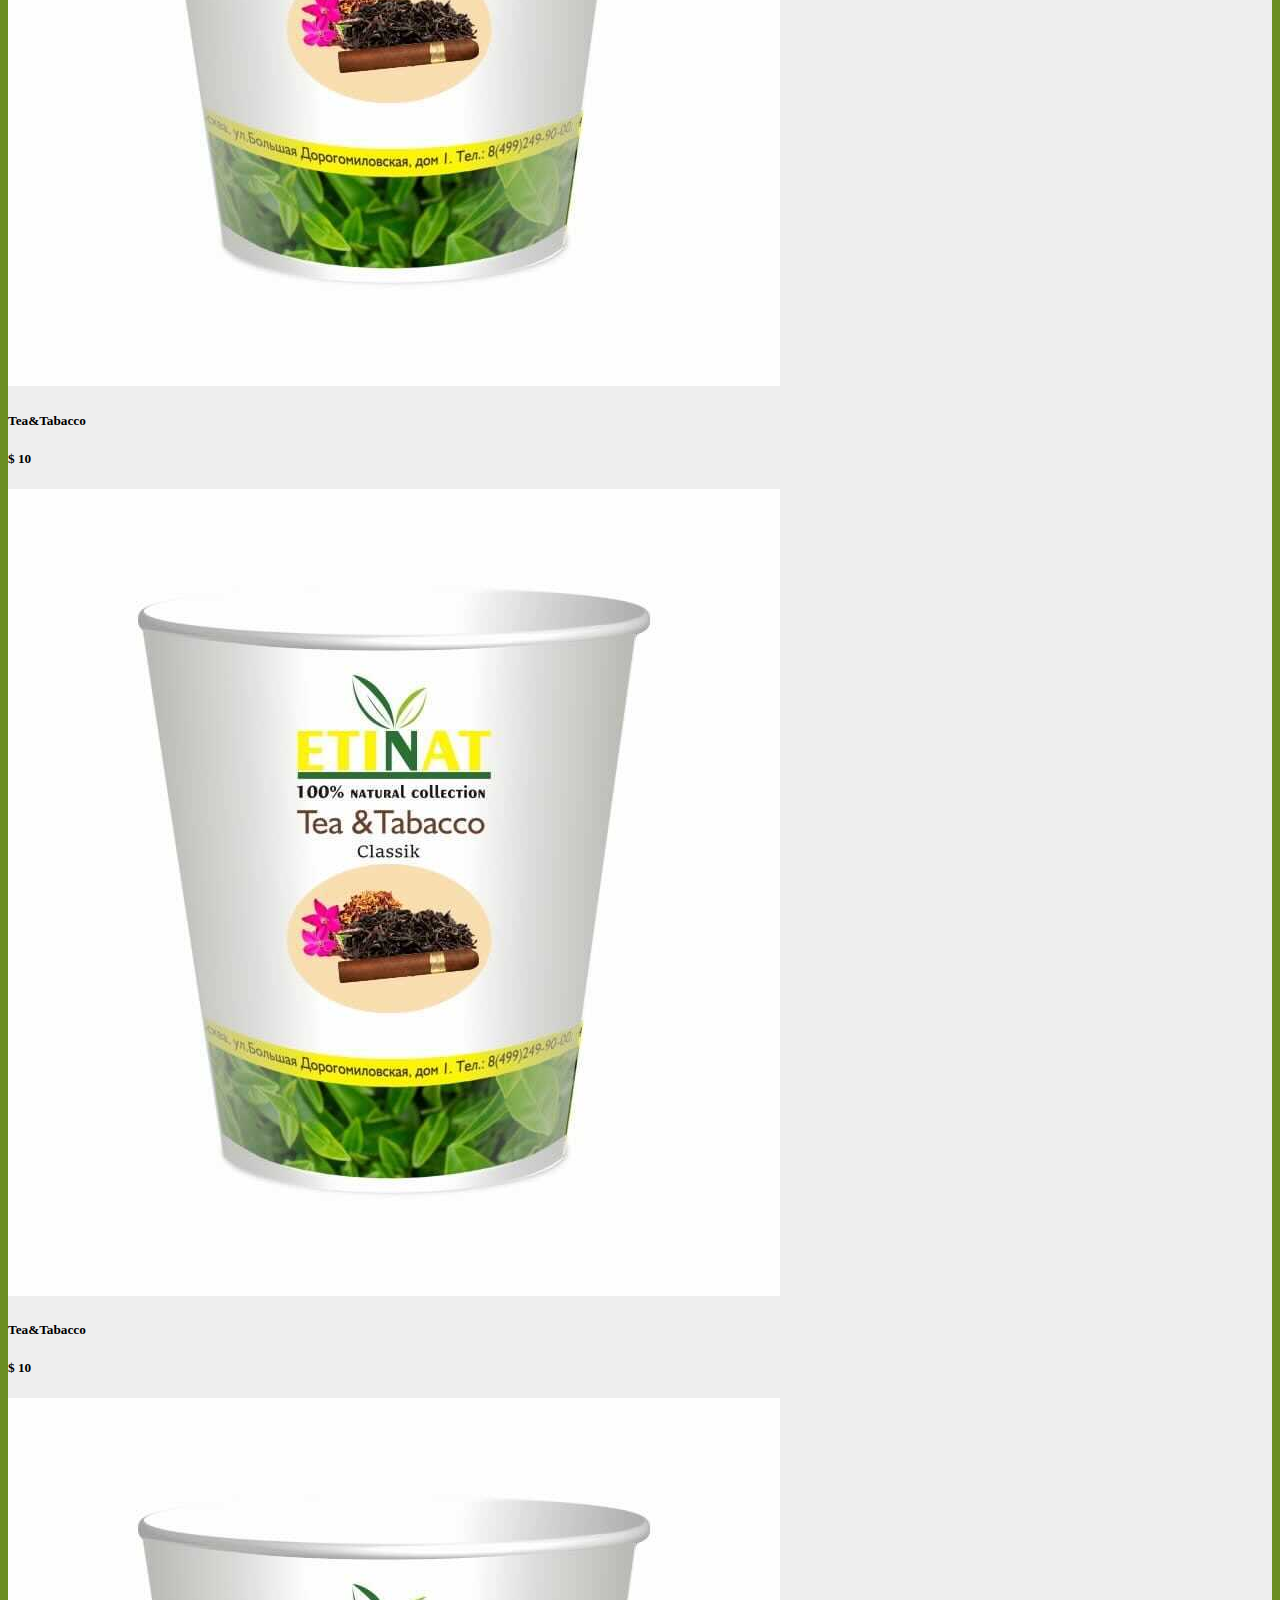
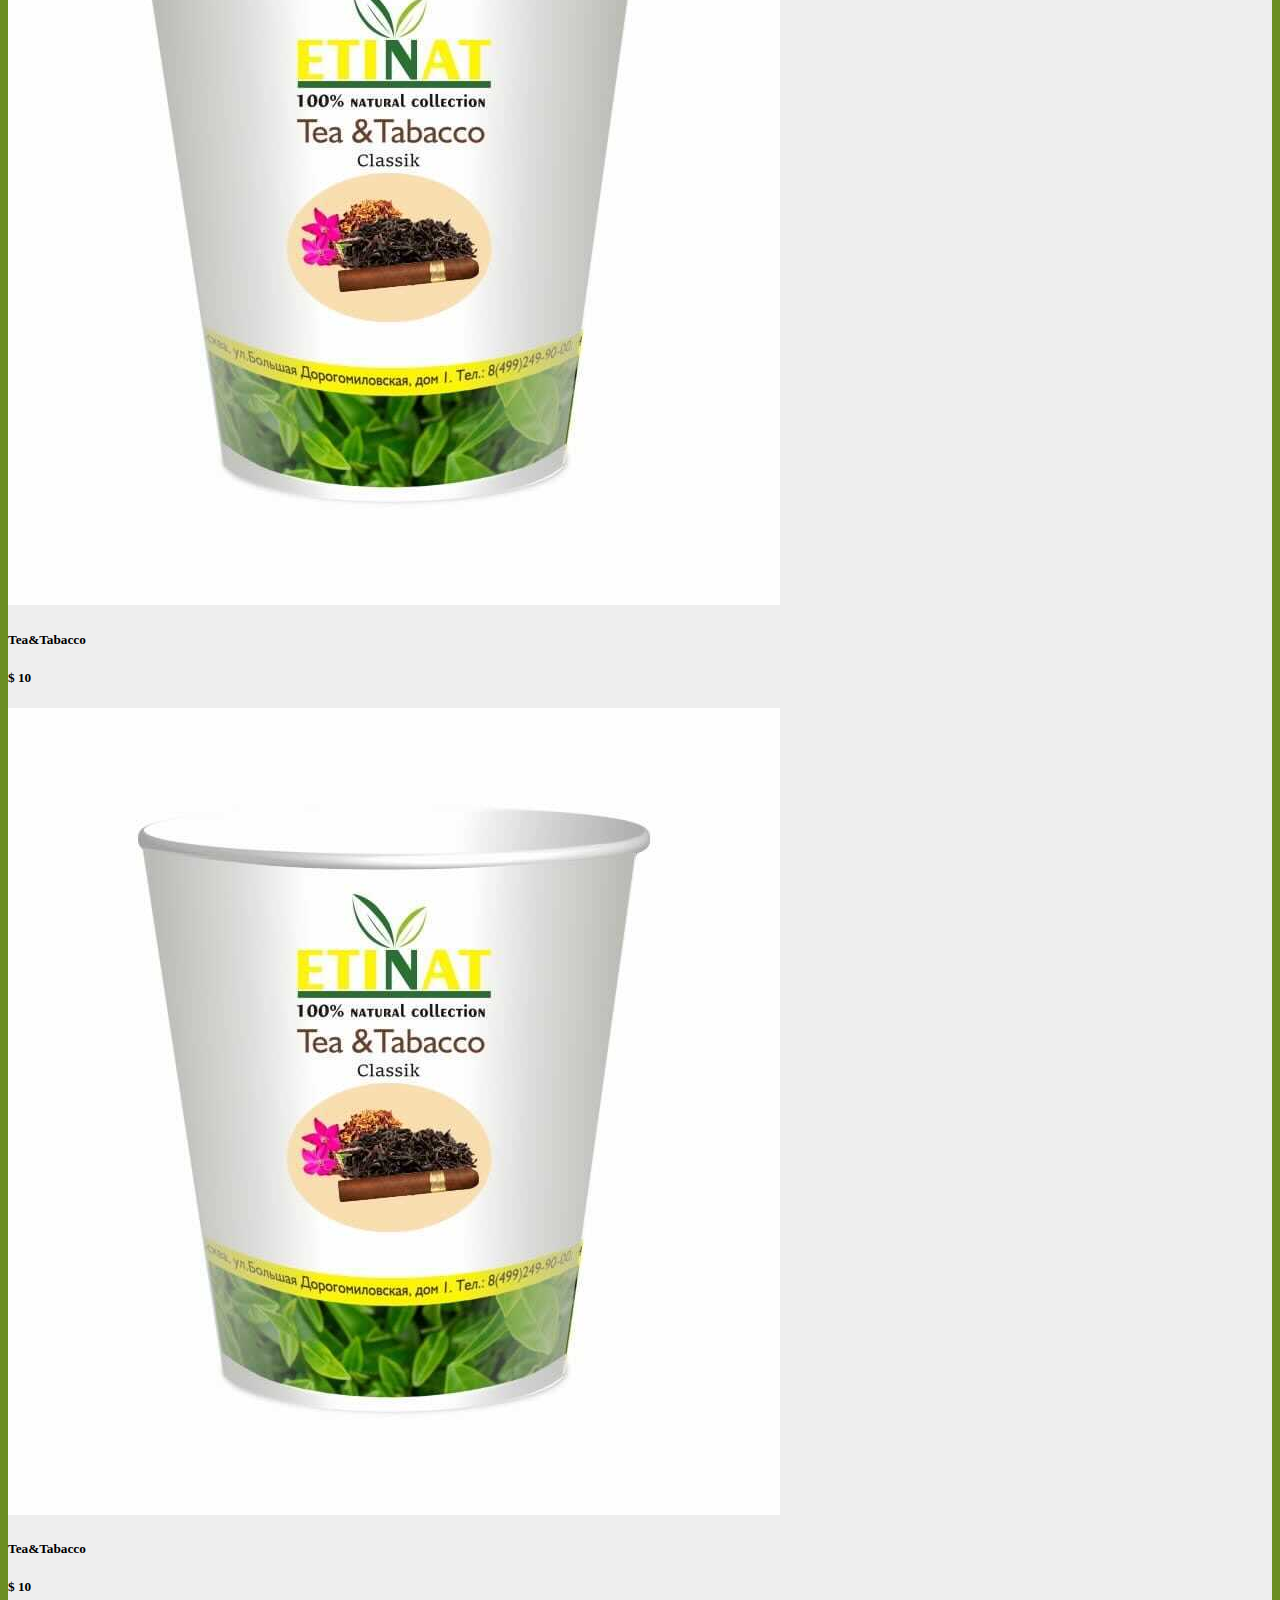
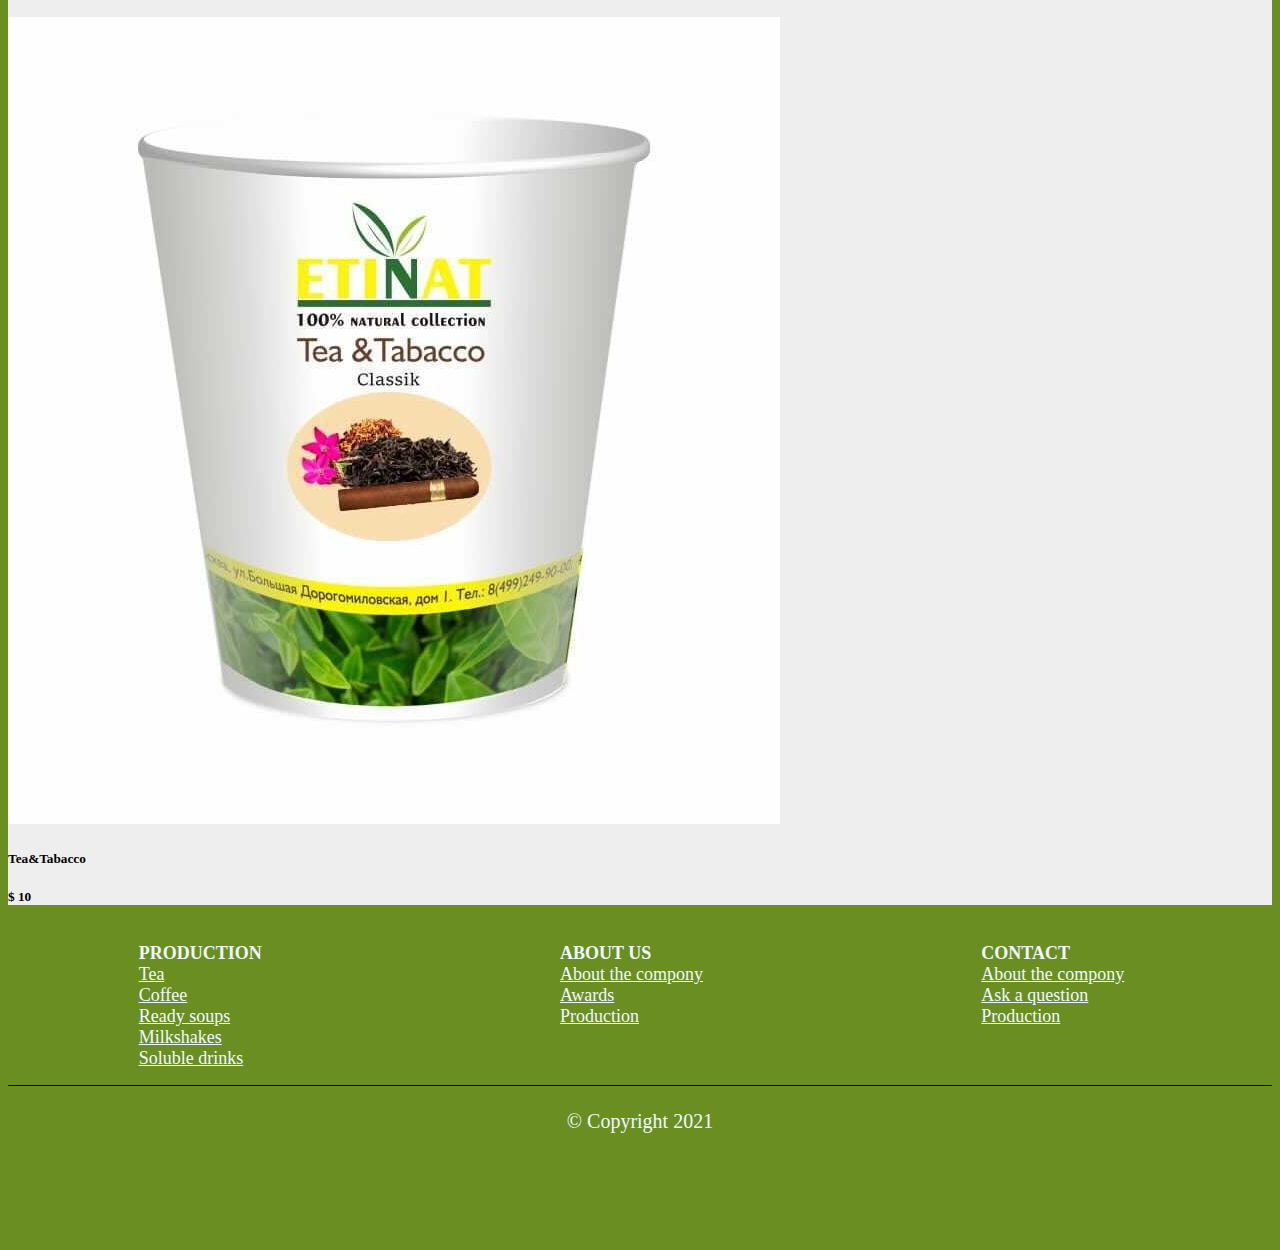
<file: shop.html>
<!DOCTYPE html>
<html lang="en">

<head>
  <meta charset="UTF-8">
  <meta name="viewport" content="width=device-width, initial-scale=1.0">
  <meta http-equiv="X-UA-Compatible" content="ie=edge">
  <link rel="stylesheet" href="https://cdn.jsdelivr.net/npm/bootstrap@4.6.0/dist/css/bootstrap.min.css" integrity="sha384-B0vP5xmATw1+K9KRQjQERJvTumQW0nPEzvF6L/Z6nronJ3oUOFUFpCjEUQouq2+l" crossorigin="anonymous">
  <link
  rel="stylesheet"
  href="https://unpkg.com/swiper/swiper-bundle.min.css"
/>
  <link rel="stylesheet" href="css/style.css">

  <title>Shop</title>
  <style>
  </style>
</head>

<body style="background-color: 	#6B8E23">
  <!-- header hissesi-->
  <header>
    <!-- navbar hissesi -->
    <nav style="background-color: white;" class="navbar navbar-expand-lg px-4">
      <a style="width: 35%; height: auto;" class="navbar-brand" href="index.html"><img style="width: 35%; height: auto;" src="img/logo.jpg" alt=""></a>
      <button class="navbar-toggler" type="button" data-toggle="collapse" data-target="#myNav">
        <span class="toggler-icon"><i class="fas fa-bars"></i></span>
      </button>
      <div class="collapse navbar-collapse" id="myNav">
        <ul class="navbar-nav mx-auto text-capitalize">
          <li class="nav-item active">
            <a class="nav-link" href="index.html">Home</a>
          </li>
          <li class="nav-item">
            <a class="nav-link " href="shop.html">Shop</a>
          </li>
          <li class="nav-item">
            <a class="nav-link" href="contact.html">Contact</a>
          </li>
          <li class="nav-item">
            <a class="nav-link" href="about.html">About us</a>
          </li>
        </ul>
        <div class="nav-info-items d-none d-lg-flex ">
          <!-- telefon -->
          <div class="nav-info align-items-center d-flex justify-content-between mx-lg-5">
            <span class="info-icon mx-lg-3"><i class="fas fa-phone"></i></span>
            <p class="mb-0">+ 123 456 789</p>
          </div>
          <!-- telefon son -->
          <!-- sebet -->
          <div id="cart-info" class="nav-info align-items-center cart-info d-flex justify-content-between mx-lg-5">
            <span class="cart-info__icon mr-lg-3"><i class="fas fa-shopping-cart"></i></span>
            <p class="mb-0 text-capitalize"><span id="item-count">Sebet </span> items - $<span class="item-total">10.49</span></p>
          </div>
          <!-- sebet son -->
        </div>
      </div>
    </nav>
    <!-- navbarin sonu-->
  

    <!-- Swiper -->
  
    <div class="swiper-container mySwiper">

        <div class="swiper-wrapper">
  
          <div id="0" class="swiper-slide">
            <img class="0 img" src="./images/Image from iOS.jpg" />
            <img style="position: absolute; bottom:0%; opacity: 0;  pointer-events: none;" class="plus0" src="[data-uri]" />
          </div>
  
          <div id="1" class="swiper-slide">
            <img class="1 img" src="./images/Image from iOS (1).jpg" />
              <img style="position: absolute; bottom:0%; opacity: 0;  pointer-events: none;" class="plus1" src="[data-uri]" />
            
          </div>
  
          <div id="2" class="swiper-slide">
            <img class="2 img" src="./images/Image from iOS (2).jpg" />
              <img style="position: absolute; bottom:0%; opacity: 0;  pointer-events: none;" class="plus2" src="[data-uri]" />
          </div>
  
          <div id="3" class="swiper-slide">
            <img class="3 img"  src="./images/Image from iOS (3).jpg" />
              <img style="position: absolute; bottom:0%; opacity: 0;  pointer-events: none;" class="plus3" src="[data-uri]" />
          </div>
  
          <div id="4" class="swiper-slide">
            <img class="4 img" src="./images/Image from iOS (4).jpg" />
              <img style="position: absolute; bottom:0%; opacity: 0;  pointer-events: none;" class="plus4" src="[data-uri]" />
          </div>
  
          <div id="5" class="swiper-slide">
            <img class="5 img" src="./images/Image from iOS (5).jpg" />
              <img style="position: absolute; bottom:0%; opacity: 0;  pointer-events: none;" class="plus5" src="[data-uri]" />
          </div>
  
          <div id="6" class="swiper-slide">
            <img class="6 img" src="./images/Image from iOS (6).jpg" />
              <img style="position: absolute; bottom:0%; opacity: 0; pointer-events: none;" class="plus6" src="[data-uri]" />
          </div>
        
        </div>
        <div class="swiper-pagination"></div>
      </div>
      

 <!-- store -->
 <section id="store" class="store py-5">
    <div class="container">
      <!-- section title -->
      <div class="row">
        <div class="col-10 mx-auto col-sm-6 text-center">
          <h1 class="text-capitalize">our <strong class="banner-title ">store</strong></h1>
        </div>
      </div>
      <!-- end of section title -->
      <!--filter buttons -->
      <div class="row">
        <div class=" col-lg-8 mx-auto d-flex justify-content-around my-2 sortBtn flex-wrap">
          <a href="#" class="btn btn-outline-secondary btn-black text-uppercase filter-btn m-2" data-filter="all"> All</a>
          <a href="#" class="btn btn-outline-secondary btn-black text-uppercase filter-btn m-2" data-filter="cakes">Tea</a>
          <a href="#" class="btn btn-outline-secondary btn-black text-uppercase filter-btn m-2" data-filter="cupcakes">Coffee</a>
          <a href="#" class="btn btn-outline-secondary btn-black text-uppercase filter-btn m-2" data-filter="sweets">Ready Soups</a>
          <a href="#" class="btn btn-outline-secondary btn-black text-uppercase filter-btn m-2" data-filter="doughnuts">Milkshakes</a>
          <a href="#" class="btn btn-outline-secondary btn-black text-uppercase filter-btn m-2" data-filter="doughnuts">Soluble drinks</a>
        </div>
      </div>
      <!-- search box -->
      <div class="row">

        <div class="col-10 mx-auto col-md-6">
          <form>
            <div class="input-group mb-3">
              <div class="input-group-prepend ">
                <span class="input-group-text search-box" id="search-icon"><i class="fas fa-search"></i></span>
              </div>
              <input type="text" class="form-control" placeholder='item....' id="search-item">
            </div>

          </form>
        </div>
      </div>
      <!--end of filter buttons -->
      <!-- store  items-->
      <div class="row" id="store-items">
        <!-- single item -->
        <div class="col-10 col-sm-6 col-lg-4 mx-auto my-3 store-item sweets" data-item="sweets">
          <div class="card ">
            <div class="img-container">
              <img src="images/Image from iOS.jpg" class="card-img-top store-img" alt="">
              <span class="store-item-icon">
                <i class="fas fa-shopping-cart"></i>
              </span>
            </div>
            <div class="card-body">
              <div class="card-text d-flex justify-content-between text-capitalize">
                <h5 id="store-item-name">Saeh Tea</h5>
                <h5 class="store-item-value">$ <strong id="store-item-price" class="font-weight-bold">5</strong></h5>

              </div>
            </div>


          </div>
          <!-- end of card-->
        </div>
        <!--end of single store item-->
        <!-- single item -->
        <div class="col-10 col-sm-6 col-lg-4 mx-auto my-3 store-item cupcakes" data-item="cupcakes">
          <div class="card ">
            <div class="img-container">
              <img src="images/Image from iOS (1).jpg" class="card-img-top store-img" alt="">
              <span class="store-item-icon">
                <i class="fas fa-shopping-cart"></i>
              </span>
            </div>
            <div class="card-body">
              <div class="card-text d-flex justify-content-between text-capitalize">
                <h5 id="store-item-name">Sah Tea</h5>
                <h5 class="store-item-value">$ <strong id="store-item-price" class="font-weight-bold">5</strong></h5>

              </div>
            </div>


          </div>
          <!-- end of card-->
        </div>
        <!--end of single store item-->
        <!-- single item -->
        <div class="col-10 col-sm-6 col-lg-4 mx-auto my-3 store-item cakes" data-item="cakes">
          <div class="card ">
            <div class="img-container">
              <img src="images/Image from iOS (2).jpg" class="card-img-top store-img" alt="">
              <span class="store-item-icon">
                <i class="fas fa-shopping-cart"></i>
              </span>
            </div>
            <div class="card-body">
              <div class="card-text d-flex justify-content-between text-capitalize">
                <h5 id="store-item-name">Saffron Tea</h5>
                <h5 class="store-item-value">$ <strong id="store-item-price" class="font-weight-bold">5</strong></h5>

              </div>
            </div>


          </div>
          <!-- end of card-->
        </div>
        <!--end of single store item-->
        <!-- single item -->
        <div class="col-10 col-sm-6 col-lg-4 mx-auto my-3 store-item doughnuts" data-item="dougnuts">
          <div class="card ">
            <div class="img-container">
              <img src="images/Image from iOS (3).jpg" class="card-img-top store-img" alt="">
              <span class="store-item-icon">
                <i class="fas fa-shopping-cart"></i>
              </span>
            </div>
            <div class="card-body">
              <div class="card-text d-flex justify-content-between text-capitalize">
                <h5 id="store-item-name">Quince Tea</h5>
                <h5 class="store-item-value">$ <strong id="store-item-price" class="font-weight-bold">5</strong></h5>

              </div>
            </div>


          </div>
          <!-- end of card-->
        </div>
        <!--end of single store item-->
        <!-- single item -->
        <div class="col-10 col-sm-6 col-lg-4 mx-auto my-3 store-item sweets" data-item="sweets">
          <div class="card ">
            <div class="img-container">
              <img src="images/Image from iOS (4).jpg" class="card-img-top store-img" alt="">
              <span class="store-item-icon">
                <i class="fas fa-shopping-cart"></i>
              </span>
            </div>
            <div class="card-body">
              <div class="card-text d-flex justify-content-between text-capitalize">
                <h5 id="store-item-name">Thyme Tea</h5>
                <h5 class="store-item-value">$ <strong id="store-item-price" class="font-weight-bold">10</strong></h5>

              </div>
            </div>


          </div>
          <!-- end of card-->
        </div>
        <!--end of single store item-->
        <!-- single item -->
        <div class="col-10 col-sm-6 col-lg-4 mx-auto my-3 store-item cupcakes" data-item="cupcakes">
          <div class="card ">
            <div class="img-container">
              <img src="images/Image from iOS (5).jpg" class="card-img-top store-img" alt="">
              <span class="store-item-icon">
                <i class="fas fa-shopping-cart"></i>
              </span>
            </div>
            <div class="card-body">
              <div class="card-text d-flex justify-content-between text-capitalize">
                <h5 id="store-item-name">Milk Tea</h5>
                <h5 class="store-item-value">$ <strong id="store-item-price" class="font-weight-bold">10</strong></h5>

              </div>
            </div>


          </div>
          <!-- end of card-->
        </div>
        <!--end of single store item-->
        <!-- single item -->
        <div class="col-10 col-sm-6 col-lg-4 mx-auto my-3 store-item cakes" data-item="cakes">
          <div class="card ">
            <div class="img-container">
              <img src="images/Image from iOS (6).jpg" class="card-img-top store-img" alt="">
              <span class="store-item-icon">
                <i class="fas fa-shopping-cart"></i>
              </span>
            </div>
            <div class="card-body">
              <div class="card-text d-flex justify-content-between text-capitalize">
                <h5 id="store-item-name">Tea&Tabacco</h5>
                <h5 class="store-item-value">$ <strong id="store-item-price" class="font-weight-bold">10</strong></h5>

              </div>
            </div>


          </div>
          <!-- end of card-->
        </div>
        <!--end of single store item-->
        <!-- single item -->
        <div class="col-10 col-sm-6 col-lg-4 mx-auto my-3 store-item cakes" data-item="cakes">
            <div class="card ">
              <div class="img-container">
                <img src="images/Image from iOS (6).jpg" class="card-img-top store-img" alt="">
                <span class="store-item-icon">
                  <i class="fas fa-shopping-cart"></i>
                </span>
              </div>
              <div class="card-body">
                <div class="card-text d-flex justify-content-between text-capitalize">
                  <h5 id="store-item-name">Tea&Tabacco</h5>
                  <h5 class="store-item-value">$ <strong id="store-item-price" class="font-weight-bold">10</strong></h5>
  
                </div>
              </div>


          </div>
          <!-- end of card-->
        </div>
        <!--end of single store item-->
        <!-- single item -->
        <div class="col-10 col-sm-6 col-lg-4 mx-auto my-3 store-item cakes" data-item="cakes">
            <div class="card ">
              <div class="img-container">
                <img src="images/Image from iOS (6).jpg" class="card-img-top store-img" alt="">
                <span class="store-item-icon">
                  <i class="fas fa-shopping-cart"></i>
                </span>
              </div>
              <div class="card-body">
                <div class="card-text d-flex justify-content-between text-capitalize">
                  <h5 id="store-item-name">Tea&Tabacco</h5>
                  <h5 class="store-item-value">$ <strong id="store-item-price" class="font-weight-bold">10</strong></h5>
  
                </div>
              </div>

          </div>
          <!-- end of card-->
        </div>
        <!--end of single store item-->
        <!-- single item -->
        <div class="col-10 col-sm-6 col-lg-4 mx-auto my-3 store-item cakes" data-item="cakes">
            <div class="card ">
              <div class="img-container">
                <img src="images/Image from iOS (6).jpg" class="card-img-top store-img" alt="">
                <span class="store-item-icon">
                  <i class="fas fa-shopping-cart"></i>
                </span>
              </div>
              <div class="card-body">
                <div class="card-text d-flex justify-content-between text-capitalize">
                  <h5 id="store-item-name">Tea&Tabacco</h5>
                  <h5 class="store-item-value">$ <strong id="store-item-price" class="font-weight-bold">10</strong></h5>
  
                </div>
              </div>


          </div>
          <!-- end of card-->
        </div>
        <!--end of single store item-->
        <!-- single item -->
        <div class="col-10 col-sm-6 col-lg-4 mx-auto my-3 store-item cakes" data-item="cakes">
            <div class="card ">
              <div class="img-container">
                <img src="images/Image from iOS (6).jpg" class="card-img-top store-img" alt="">
                <span class="store-item-icon">
                  <i class="fas fa-shopping-cart"></i>
                </span>
              </div>
              <div class="card-body">
                <div class="card-text d-flex justify-content-between text-capitalize">
                  <h5 id="store-item-name">Tea&Tabacco</h5>
                  <h5 class="store-item-value">$ <strong id="store-item-price" class="font-weight-bold">10</strong></h5>
  
                </div>
              </div>

          </div>
          <!-- end of card-->
        </div>
        <!--end of single store item-->
        <!-- single item -->
        <div class="col-10 col-sm-6 col-lg-4 mx-auto my-3 store-item cakes" data-item="cakes">
            <div class="card ">
              <div class="img-container">
                <img src="images/Image from iOS (6).jpg" class="card-img-top store-img" alt="">
                <span class="store-item-icon">
                  <i class="fas fa-shopping-cart"></i>
                </span>
              </div>
              <div class="card-body">
                <div class="card-text d-flex justify-content-between text-capitalize">
                  <h5 id="store-item-name">Tea&Tabacco</h5>
                  <h5 class="store-item-value">$ <strong id="store-item-price" class="font-weight-bold">10</strong></h5>
  
                </div>
              </div>

          </div>
          <!-- end of card-->
        </div>
        <!--end of single store item-->

      </div>
  </section>
  <!--end of store items -->
    


      <!--footer -->
<footer>
  <div class="footer-box">
    <div class="footerbox">
      <div style="margin-left:0%; margin-top: 0%; color: aliceblue; font-size: 18px;">
     <strong>PRODUCTION</strong> <br>
     <a style=" color: aliceblue; font-size: 18px;" href=""> Tea</a> <br>
    <a style=" color: aliceblue; font-size: 18px;" href=""> Coffee</a> <br>
    <a style=" color: aliceblue; font-size: 18px;" href=""> Ready soups</a> <br>
      <a style=" color: aliceblue; font-size: 18px;" href=""> Milkshakes </a><br>
      <a style=" color: aliceblue; font-size: 18px;" href=""> Soluble drinks </a><br>
    </div>
    </div>
    <div class="footerbox">
      <div style="margin-left:0%; margin-top: 0%;  color: aliceblue; font-size: 18px;">
      <strong>ABOUT US</strong> <br>
      <a style=" color: aliceblue; font-size: 18px;" href=""> About the compony</a> <br>
      <a style=" color: aliceblue; font-size: 18px;" href=""> Awards</a> <br>
      <a style=" color: aliceblue; font-size: 18px;" href=""> Production</a> <br>
    </div>
    </div>
    <div class="footerbox">
      <div style="margin-left:0%; margin-top: 0%;  color: aliceblue; font-size: 18px;">
      <strong>CONTACT</strong> <br>
      <a style=" color: aliceblue; font-size: 18px;" href=""> About the compony</a> <br>
      <a style=" color: aliceblue; font-size: 18px;" href=""> Ask a question</a> <br>
      <a style=" color: aliceblue; font-size: 18px;" href=""> Production</a> <br>
    </div>
    </div>
  </div>

  <div style="border-top: 1px solid black; " class="footer-tail">
    <div style=" color: aliceblue; font-size: 20px;">
    <p style="margin: 0%;">© Copyright 2021</p>
    </div>
  </div>
</footer>

  <!-- jquery -->
  <script src="https://ajax.googleapis.com/ajax/libs/jquery/3.6.0/jquery.min.js"></script>
 
     <!-- Swiper JS -->
     <script src="https://code.jquery.com/jquery-3.5.1.slim.min.js" integrity="sha384-DfXdz2htPH0lsSSs5nCTpuj/zy4C+OGpamoFVy38MVBnE+IbbVYUew+OrCXaRkfj" crossorigin="anonymous"></script>
     <script src="https://unpkg.com/swiper/swiper-bundle.min.js"></script>
 
     <!-- Initialize Swiper -->

  <!-- bootstrap js -->
  <script src="https://code.jquery.com/jquery-3.5.1.slim.min.js" integrity="sha384-DfXdz2htPH0lsSSs5nCTpuj/zy4C+OGpamoFVy38MVBnE+IbbVYUew+OrCXaRkfj" crossorigin="anonymous"></script>
  <script src="https://cdn.jsdelivr.net/npm/bootstrap@4.6.0/dist/js/bootstrap.bundle.min.js" integrity="sha384-Piv4xVNRyMGpqkS2by6br4gNJ7DXjqk09RmUpJ8jgGtD7zP9yug3goQfGII0yAns" crossorigin="anonymous"></script>
  <script src="js/shop.js"></script>
  
</body>

</html>
</file>
<file: css/style.css>
:root {
  --mainPink: 	#6B8E23;
  --mainYellow: rgb(249, 228, 148);
  --mainWhite: #fff;
  --mainBlack: #000;
  --yellowTrans: rgba(249, 228, 148, 0.5);
  --mainGrey: rgb(238, 238, 238);
}

body {
  
  background: var(--mainWhite);
  color: var(--mainBlack);
}
/* nav links */
.navbar-toggler {
  outline: none !important;
}
.toggler-icon {
  font-size: 2.5rem;
  color: var(--mainBlack);
}
.nav-link {
  color: var(--mainBlack);
  font-size: 1.5rem;
  transition: all 0.5s ease-in-out;
}
.nav-link:hover {
  color: var(--mainBlack);
}
/* end of nav links */

/* info icons */
.cart-info__icon {
  color: var(--mainBlack);
  cursor: pointer;
}

.cart-info {
  border: 0.1rem solid var(--mainBlack);
  color: var(--mainBlack);
  border-radius: 0.25rem;
  padding: 0.4rem 0.6rem;
  cursor: pointer;
}
.cart-info:hover {
  background: var(--mainPink);
  border-color: var(--mainPink);
  color: var(--mainWhite);
}
.cart-info:hover .cart-info__icon {
  color: var(--mainWhite);
}
/* end of info icons */
/* banner */

.max-height {
  min-height: calc(100vh - 76px);
  background: linear-gradient(var(--yellowTrans), var(--yellowTrans)),
    url("../img/large.jpg") center/cover fixed no-repeat;
  position: relative;
}
.banner {
  color: var(--mainWhite);
  margin-top: -4rem;
}
.banner-title {
  color: var(--mainPink);
  font-size: 4rem;
}
.banner-link {
  font-size: 1.5rem;
  color: var(--mainBlack);
  border: 0.2rem solid var(--mainBlack);
}
.banner-link:hover {
  background: var(--mainBlack);
  color: var(--mainPink);
}
/* endo of banner */
/* cart  */
.cart {
  position: absolute;
  min-height: 10rem;
  background: var(--mainWhite);
  top: 0;
  right: 0;
  transition: all 0.3s ease-in-out;
  background: rgba(255, 255, 255, 0.5);
  width: 0;
  overflow: hidden;
}
.show-cart {
  width: 18rem;
  padding: 2rem 1.5rem;
  transform: rotateY(-360deg);
}
.cart-item {
  transition: all 2s ease-in-out;
}

/* end of cart */
/* cart item */
.cart-item-remove {
  color: var(--mainPink);
  transition: all 1s ease-in-out;
}
.cart-item-remove:hover {
  transform: scale(1.1);
  color: var(--mainBlack);
}
#cart-item-price {
  font-size: 0.8rem;
}
/* cart item */
/* cart buttons */
.btn-pink {
  color: var(--mainPink) !important;
  border-color: var(--mainPink) !important;
}
.btn-black {
  color: var(--mainBlack) !important;
  border-color: var(--mainBlack) !important;
}
.btn-black:hover {
  color: var(--mainPink) !important;
  background: var(--mainBlack) !important;
}
.btn-pink:hover {
  background: var(--mainPink) !important;
  color: var(--mainBlack) !important;
}
/* end of cart buttons */

/* about */
.about-img__container {
  position: relative;
}

.about-img__container::before {
  content: "";
  position: absolute;
  top: -1.5rem;
  left: -1.7rem;
  width: 100%;
  height: 100%;
  outline: 0.5rem solid var(--mainYellow);
  z-index: -1;
  transition: all 1s ease-in-out;
}
.about-img__container:hover:before {
  top: 0;
  left: 0;
}

/*end of  about */

/* store items */
.store {
  background: var(--mainGrey);
}
.img-container {
  position: relative;
  overflow: hidden;
  cursor: pointer;
}
.store-img {
  transition: all 1s ease-in-out;
}
.img-container:hover .store-img {
  transform: scale(1.2);
}
.store-item-icon {
  position: absolute;
  bottom: 0;
  right: 0;
  padding: 0.75rem;
  background: var(--mainYellow);
  border-top-left-radius: 1rem;
  transition: all 1s ease-in-out;
  transform: translate(100%, 100%);
}
.img-container:hover .store-item-icon {
  transform: translate(0, 0);
}
.store-item-icon:hover {
  color: var(--mainWhite);
}
.store-item-value {
  color: --mainYellow;
}
/*end of  store items */
.search-box {
  background: var(--mainPink);
  color: var(--mainBlack);
}

/* footer is start */
footer{
  width: 100%;
  min-height: 35vh;
  background-color: 	#6B8E23;
 
}
.footer-box{
  display: flex;
  justify-content: space-around;
  /* flex-direction: column; */
  /* align-items: center; */
  
}

.footerbox{
  margin: 16px 0;
  width: 160px;
}
.footer-tail{
  text-align: center;
  padding: 24px 0;
}

@media screen and (max-width: 768px) {
  .footer-box{
    display: flex;
    justify-content: space-around;
    flex-direction: column; 
    align-items: center;
    
  }
  .footer-box>div>strong{
    font-size: 4em;
  }
}

/* footer end */
/*----------------------------*/

.swiper-container {
  width: 100%;
  padding-top: 50px;
  padding-bottom: 200px;
}

.swiper-slide {
  background-position: center;
  background-size: cover;
  width: 300px;
  height: 300px;
  background-color: #000;
  -webkit-box-reflect: below 1px linear-gradient(transparent,transparent,#0006);
}

.swiper-slide img {
  display: block;
  width: 100%;

}

.img:hover{
opacity: 0.5;
}

/* awards */
.con{
  height:300px;
  width:200px;
  margin:18% auto;
  perspective: 1000px;
  position:relative;
 
}
.con .slides{
  height:100%;
  width:100%;
  display:flex;
  justify-content: center;
  transform-style: preserve-3d;
  animation:animate 10s linear infinite;
}
@keyframes animate {
  from{
    transform:rotateY(0deg);
  }
  to{
    transform:rotateY(360deg);
  }
}
.con:hover .slides{
  animation-play-state: paused;
}
.con .slides > img{
  height:100%;
  width:100%;
  object-fit: cover;
  image-rendering:auto;
  position:absolute;
  box-shadow:0px 0px 5px gray;
}
.slides > img:nth-child(1){
  transform:rotateY(90deg) translateZ(270px);
}
.slides > img:nth-child(2){
  transform:rotateY(180deg) translateZ(270px);
}
.slides > img:nth-child(3){
  transform:rotateY(270deg) translateZ(270px);
}
.slides > img:nth-child(4){
  transform:rotateY(360deg) translateZ(270px);
}


.con .slides > img:hover{
  transition:all .1s ease-in;
  cursor:pointer;
  box-shadow:0px 0px 20px 5px rgb(198, 255, 112);
  bottom:5px;
  position: absolute;
  -webkit-box-reflect:below 25px linear-gradient(0deg, white 0%, transparent 20%);
}
</file>
<file: css/contactpage.css>
body{
    background:  #FDFEFE ;
    color: #000;
    padding: 0px;
}
.container{
  margin-top: 30px;
}


.form-style {
  
    padding-left: 20px;
   
}
#name,
#email
{
   
   
    height: 50px !important;
    padding: 15px;
    margin-bottom: 30px ;
    
    border: 1px solid #F2F3F4;
}
#phone{
  
    border: 1px solid #F2F3F4;
    height: 50px;
    padding: 15px;
    margin-bottom: 30px;
    
}
#text{
    border: 1px solid #F2F3F4;
   
    height: 150px;
    padding: 15px;
    margin-bottom: 20px;
}
#send{
  
    background: #D5DBDB!important ;
    
    height: 40px;
    width: 80px;
}
#send:hover{
  box-shadow: none !important;
}

.form-control:focus{

box-shadow: none !important;
}
.contact-us-form {
  padding-right: 70px;
}
.contact-us .contact-address h2 {

  font-size: 25px;
  letter-spacing: 1px;
  word-spacing: 3px;
  font-weight: 400;
  font-family: 'Newsreader', serif;
  color: #000;
  
}
.contact-us .contact-address p {
  font-size: 20px;
  margin: 40px 0 25px 0;
  color: #A6ACAF;
}
.tran3s{
  font-size: 28px;
  color: #000
}
.tran3s:hover{
  color: #000
}
.contact-us .contact-address ul li {
  display: inline-block;
  margin-top: 20px;
}

.fa-facebook,
.fa-twitter,
.fa-instagram,
.fa-linkedin{
  color: #CACFD2 ;
  padding:  7px;
  border-radius: 300px;
  font-size: 15px;
  border: 1px solid #CACFD2;
  margin: 5px;
}
.fa-facebook:hover{
  color: #1877f2;
}
.fa-instagram:hover{
  background: radial-gradient(circle at 30% 107%, #fdf497 0%, #fdf497 5%, #fd5949 45%, #d6249f 60%, #285AEB 90%);
  -webkit-background-clip: text;
          /* Also define standard property for compatibility */
          background-clip: text;
  -webkit-text-fill-color: transparent;
}
.fa-twitter:hover{
  color: #1DA1F2;
}
.fa-linkedin:hover{
  color:  #2867B2;
}
.map-canvas{
  border: none !important;
  margin-top: 30px;
  -webkit-box-shadow: 0 0 10px #A6ACAF;
        box-shadow: 0 0 10px #A6ACAF;
  
}
@media screen and (max-width: 768px) {

 .contact-address {
  padding: 30px;
  margin-top: 20px;
}

}

@media (min-width: 992px) {
  .container {
      padding-left: 0 !important;
      padding-right: 0 !important;
  }
}
</file>
